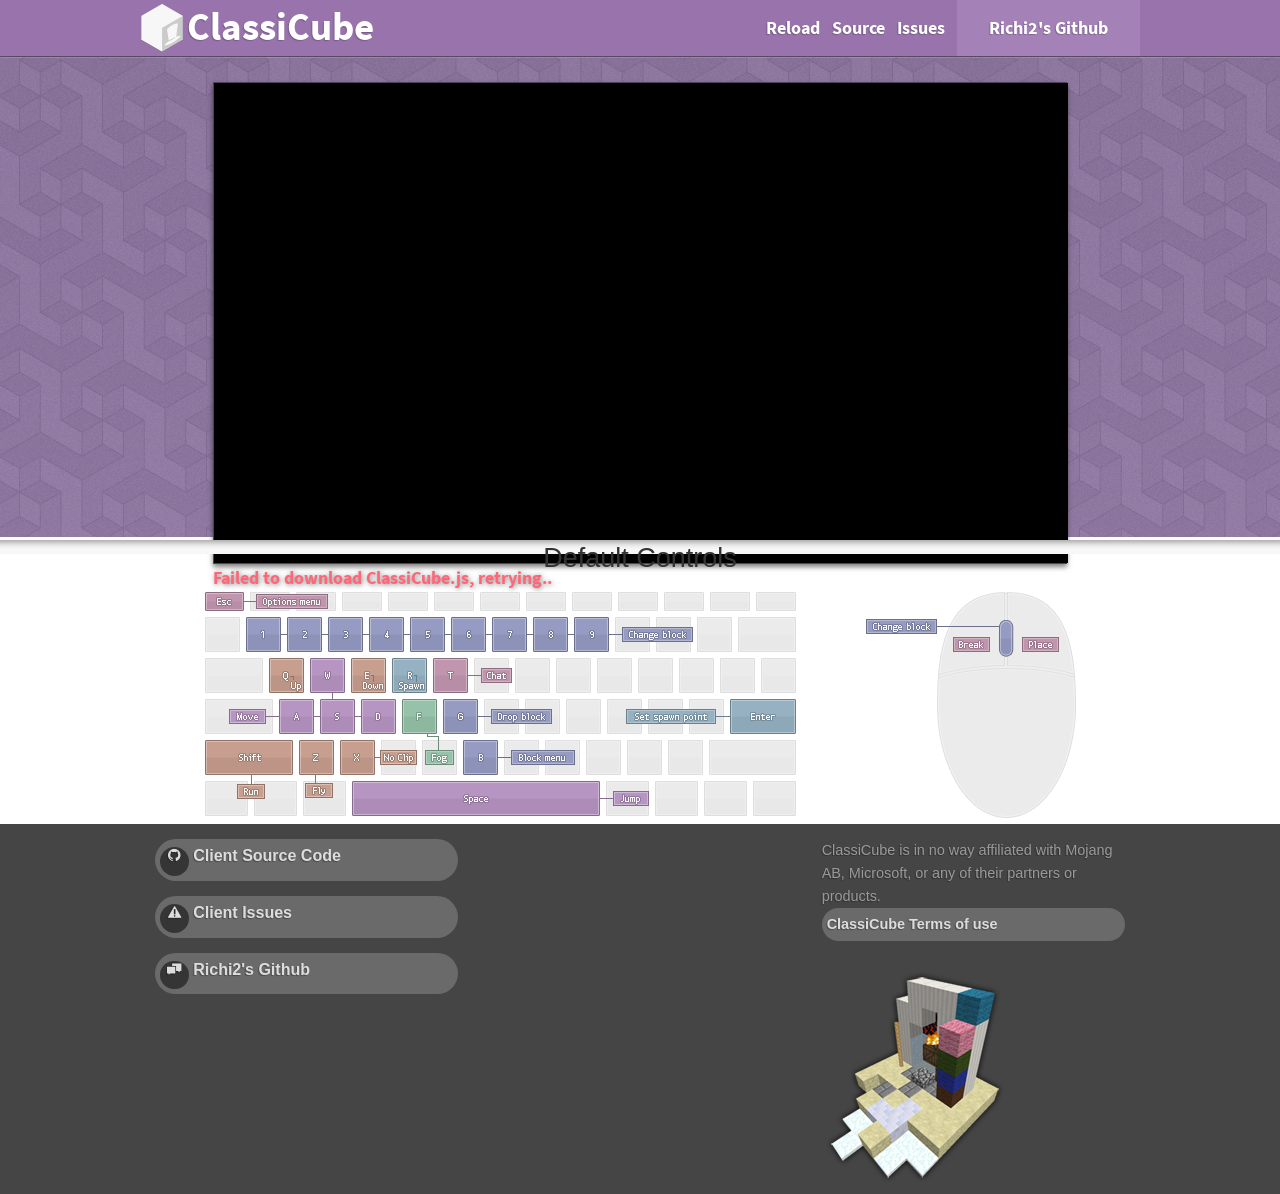
<file: index.html>
<html>
<head>
<meta charset="utf-8">
<title>ClassiCube (Loading...)</title>
<link type="image/x-icon" rel="shortcut icon" href="images/cc-logo.svg" />
<meta name="viewport" content="width=device-width">
<meta name="theme-color" content="#9873ac">
<link href="css/css.css" rel="stylesheet" type="text/css">
<link href="css/fi.css" rel="stylesheet" type="text/css">
<link href="css/style.css" rel="stylesheet" type="text/css">
</head>

<body>
<div id="header">
<div class="row">
<a href="https://www.classicube.net/"><h1 class="small-12 medium-1 columns">ClassiCube</h1></a>
<span id="mnav_cont" class="show-for-small-only">
<label for="navtoggle">
<div id="navtoggle_btn"><i class="fi-list"> </i></div>
</label>
<input type="checkbox" style="display:none;" id="navtoggle">
<div id="mnav">
<a href="index.html">Reload</a><a href="https://github.com/Richi2PL/Offline-Singleplayer-ClassiCube/">Source</a><a href="https://github.com/Richi2PL/Offline-Singleplayer-ClassiCube/issues/">Issues</a><a href="https://github.com/Richi2PL/" class="button">Richi2's Github</a>
</div>
</span>
<div id="nav" class="show-for-medium-up">
<a href="index.html">Reload</a><a href="https://github.com/Richi2PL/Offline-Singleplayer-ClassiCube/">Source</a><a href="https://github.com/Richi2PL/Offline-Singleplayer-ClassiCube/issues/">Issues</a><a href="https://github.com/Richi2PL/" class="button">Richi2's Github</a>
</div>
</div>
</div>
<div id="body">
<style>
#main {
	border-top: #594965 1px solid;
	background-color: #977dab;
	background-image: url(images/geometric.png),url(images/content_pgradient.png),url(images/content_pnoise.png);
	background-repeat: repeat, repeat-x, repeat;
	background-attachment: fixed,scroll,scroll;
}
.container {
	width: 1024px;
	margin: auto;	
}
#game {
	box-shadow: 0px 3px 5px rgba(0,0,0,.5);
	border: 1px #4F435A solid;
}
#content {
    padding: 0px 0;
    background: url(images/bc_gradient.png) repeat-x;
}

.emscripten { padding-right: 0; margin-left: auto; margin-right: auto; display: block; }
div.emscripten { text-align: center; }      
div.emscripten_border { border: 1px solid black; }
/* the canvas *must not* have any border or padding, or mouse coords will be wrong */
canvas.emscripten { border: 0px none; background-color: black; }
</style>
<div id="main">
<div class="container" style="width: 854px; height: 480px; padding: 25px 0;">

<div id="game">
<canvas class="emscripten" id="canvas" oncontextmenu="event.preventDefault()" tabindex="-1" width="854" height="480"></canvas>
</div>
<span id="logmsg" style="font-size:18px;font-family:'Source Sans Pro', sans-serif;color:#F67;text-shadow:1px 1px 5px rgba(0,0,0,.5);font-weight:bold;text-align:center;">Running...</span>
</div>
</div>
<script type="text/javascript" referrerpolicy="no-referrer-when-downgrade">
      function logText(text) { 
        console.log(text);
        var logElement = document.getElementById('logmsg');
        logElement.innerHTML = text;
      }

      // ensure game still runs even without IndexedDB
      var idb = window.indexedDB || window.mozIndexedDB || window.webkitIndexedDB || window.msIndexedDB;
      if (!idb) { alert('IndexedDB unsupported, therefore\nmaps and settings will not save');window.mozIndexedDB = {}; }

      // need to load IndexedDB before running the game
      function preloadIndexedDB() { _interop_LoadIndexedDB(); }
      
      function forceTouchLayout() {
        var elem;
        try {
          elem = document.getElementById('footer');
          elem.parentNode.removeChild(elem);
          elem = document.getElementById('content');
          elem.parentNode.removeChild(elem);
        } catch (err) { }
      }
      
      function getCssInt(styles, prop) { return parseInt(styles.getPropertyValue(prop), 10); }
      function calcViewportWidth(elem) {
        var parent = elem.parentNode;
        var styles = window.getComputedStyle(parent, null);
        return parent.offsetWidth - getCssInt(styles, 'padding-left') - getCssInt(styles, 'padding-right');
      }

      function resizeGameCanvas() {
        var cc_canv = document.getElementById('canvas');
        var dpi = window.devicePixelRatio;
        var aspect_ratio = 16/9;

        var viewport_w = calcViewportWidth(cc_canv);
        var viewport_h = viewport_w / aspect_ratio;

        var canv_w = Math.round(viewport_w);
        var canv_h = Math.round(viewport_h);

        if (canv_h % 2) { canv_h = canv_h - 1; }
        if (canv_w % 2) { canv_w = canv_w - 1; }


        cc_canv.width  = canv_w * dpi;
        cc_canv.height = canv_h * dpi;
      }
      
      function logFatal(event) {
        Module.setStatus('ClassiCube has crashed (' + event + ')\nPlease report this on the ClassiCube forums or to UnknownShadow200\n\nTo see more details, open Developer Tools and go to Console tab');
        Module.setStatus = function(text) {
          if (event) Module.printErr('[post-exception status] ' + event);
        };
      }
      
      var Module = {
        preRun: [ preloadIndexedDB, resizeGameCanvas ],
        postRun: [],
        arguments: ['OSC web page'],
        print: function(text) {
            if (arguments.length > 1) text = Array.prototype.slice.call(arguments).join(' ');
            console.log(text);
        },
        printErr: function(text) {
          if (arguments.length > 1) text = Array.prototype.slice.call(arguments).join(' ');
          console.error(text);
        },
        canvas: (function() {
          return document.getElementById('canvas');
        })(),
        setStatus: logText,
        totalDependencies: 0,
        monitorRunDependencies: function(left) {
          this.totalDependencies = Math.max(this.totalDependencies, left);
          Module.setStatus(left ? 'Preparing... (' + (this.totalDependencies-left) + '/' + this.totalDependencies + ')' : 'All downloads complete.');
        },
        onAbort: function(why) { logFatal('abort: ' + why); }
      };

      Module.setStatus('Downloading...');
      window.onerror = function(event) { logFatal(event); };

      function onDownloadFailed(src) {
        // retry without CORS
        logText('Failed to download ClassiCube.js, retrying..');
        var root = src.parentNode;
        root.removeChild(src);

        var elem = document.createElement('script');
        elem.setAttribute('async', '');
        elem.setAttribute('src', 'https://cdn.classicube.net/client/latest/ClassiCube.js?v=20');
        root.appendChild(elem);
    }
    </script>
<script async="" crossorigin="" type="text/javascript" src="https://cdn.classicube.net/client/latest/ClassiCube.js?v=20" onerror="onDownloadFailed(this)" referrerpolicy="no-referrer-when-downgrade"></script>
<div id="content">
<div class="container" style="text-align:center;">
<h3>Default Controls</h3>
<img src="images/controls.png" style="margin:auto;">
</div>
</div>
</div>
<div id="footer" class="row">
<div class="small-6 medium-4 columns flinks">
<a href="https://github.com/Richi2PL/Offline-Singleplayer-ClassiCube"><i class="fi-social-github"></i> Client Source Code</a>
<a href="https://github.com/Richi2PL/Offline-Singleplayer-ClassiCube/issues" class="h-alert"><i class="fi-alert"></i> Client Issues</a>
<a href="https://github.com/Richi2PL/" class="h-discord"><i class="fi-comments"></i> Richi2's Github</a>
</div>
<div class="small-12 medium-4 columns">
<p id="copyright">ClassiCube is in no way affiliated with Mojang AB, Microsoft, or any of their partners or products. <a href="https://www.classicube.net/terms/"> ClassiCube Terms of use</a></p>
<img src="images/newblocks.png" style="margin:auto;">
</div>
</div>
</body></html>
</file>
<file: css/css.css>
@font-face {
  font-family: 'Source Sans Pro';
  font-style: normal;
  font-weight: 300;
  src: local('Source Sans Pro Light'), local('SourceSansPro-Light'), url(fonts/1.ttf) format('truetype');
}
@font-face {
  font-family: 'Source Sans Pro';
  font-style: normal;
  font-weight: 400;
  src: local('Source Sans Pro Regular'), local('SourceSansPro-Regular'), url(fonts/2.ttf) format('truetype');
}
@font-face {
  font-family: 'Source Sans Pro';
  font-style: normal;
  font-weight: 600;
  src: local('Source Sans Pro SemiBold'), local('SourceSansPro-SemiBold'), url(fonts/3.ttf) format('truetype');
}
@font-face {
  font-family: 'Source Sans Pro';
  font-style: normal;
  font-weight: 700;
  src: local('Source Sans Pro Bold'), local('SourceSansPro-Bold'), url(fonts/4.ttf) format('truetype');
}
</file>
<file: css/fi.css>
@font-face{font-family:foundation-icons;src:url(foundation/foundation-icons.eot);src:url(foundation/foundation-icons.eot#iefix) format("embedded-opentype"),url(foundation/foundation-icons.woff) format("woff"),url(foundation/foundation-icons.ttf) format("truetype"),url(foundation/foundation-icons.svg) format("svg");font-weight:400;font-style:normal}.fi-address-book:before,.fi-alert:before,.fi-align-center:before,.fi-align-justify:before,.fi-align-left:before,.fi-align-right:before,.fi-anchor:before,.fi-annotate:before,.fi-archive:before,.fi-arrow-down:before,.fi-arrow-left:before,.fi-arrow-right:before,.fi-arrow-up:before,.fi-arrows-compress:before,.fi-arrows-expand:before,.fi-arrows-in:before,.fi-arrows-out:before,.fi-asl:before,.fi-asterisk:before,.fi-at-sign:before,.fi-background-color:before,.fi-battery-empty:before,.fi-battery-full:before,.fi-battery-half:before,.fi-bitcoin-circle:before,.fi-bitcoin:before,.fi-blind:before,.fi-bluetooth:before,.fi-bold:before,.fi-book-bookmark:before,.fi-book:before,.fi-bookmark:before,.fi-braille:before,.fi-burst-new:before,.fi-burst-sale:before,.fi-burst:before,.fi-calendar:before,.fi-camera:before,.fi-check:before,.fi-checkbox:before,.fi-clipboard-notes:before,.fi-clipboard-pencil:before,.fi-clipboard:before,.fi-clock:before,.fi-closed-caption:before,.fi-cloud:before,.fi-comment-minus:before,.fi-comment-quotes:before,.fi-comment-video:before,.fi-comment:before,.fi-comments:before,.fi-compass:before,.fi-contrast:before,.fi-credit-card:before,.fi-crop:before,.fi-crown:before,.fi-css3:before,.fi-database:before,.fi-die-five:before,.fi-die-four:before,.fi-die-one:before,.fi-die-six:before,.fi-die-three:before,.fi-die-two:before,.fi-dislike:before,.fi-dollar-bill:before,.fi-dollar:before,.fi-download:before,.fi-eject:before,.fi-elevator:before,.fi-euro:before,.fi-eye:before,.fi-fast-forward:before,.fi-female-symbol:before,.fi-female:before,.fi-filter:before,.fi-first-aid:before,.fi-flag:before,.fi-folder-add:before,.fi-folder-lock:before,.fi-folder:before,.fi-foot:before,.fi-foundation:before,.fi-graph-bar:before,.fi-graph-horizontal:before,.fi-graph-pie:before,.fi-graph-trend:before,.fi-guide-dog:before,.fi-hearing-aid:before,.fi-heart:before,.fi-home:before,.fi-html5:before,.fi-indent-less:before,.fi-indent-more:before,.fi-info:before,.fi-italic:before,.fi-key:before,.fi-laptop:before,.fi-layout:before,.fi-lightbulb:before,.fi-like:before,.fi-link:before,.fi-list-bullet:before,.fi-list-number:before,.fi-list-thumbnails:before,.fi-list:before,.fi-lock:before,.fi-loop:before,.fi-magnifying-glass:before,.fi-mail:before,.fi-male-female:before,.fi-male-symbol:before,.fi-male:before,.fi-map:before,.fi-marker:before,.fi-megaphone:before,.fi-microphone:before,.fi-minus-circle:before,.fi-minus:before,.fi-mobile-signal:before,.fi-mobile:before,.fi-monitor:before,.fi-mountains:before,.fi-music:before,.fi-next:before,.fi-no-dogs:before,.fi-no-smoking:before,.fi-page-add:before,.fi-page-copy:before,.fi-page-csv:before,.fi-page-delete:before,.fi-page-doc:before,.fi-page-edit:before,.fi-page-export-csv:before,.fi-page-export-doc:before,.fi-page-export-pdf:before,.fi-page-export:before,.fi-page-filled:before,.fi-page-multiple:before,.fi-page-pdf:before,.fi-page-remove:before,.fi-page-search:before,.fi-page:before,.fi-paint-bucket:before,.fi-paperclip:before,.fi-pause:before,.fi-paw:before,.fi-paypal:before,.fi-pencil:before,.fi-photo:before,.fi-play-circle:before,.fi-play-video:before,.fi-play:before,.fi-plus:before,.fi-pound:before,.fi-power:before,.fi-previous:before,.fi-price-tag:before,.fi-pricetag-multiple:before,.fi-print:before,.fi-prohibited:before,.fi-projection-screen:before,.fi-puzzle:before,.fi-quote:before,.fi-record:before,.fi-refresh:before,.fi-results-demographics:before,.fi-results:before,.fi-rewind-ten:before,.fi-rewind:before,.fi-rss:before,.fi-safety-cone:before,.fi-save:before,.fi-share:before,.fi-sheriff-badge:before,.fi-shield:before,.fi-shopping-bag:before,.fi-shopping-cart:before,.fi-shuffle:before,.fi-skull:before,.fi-social-500px:before,.fi-social-adobe:before,.fi-social-amazon:before,.fi-social-android:before,.fi-social-apple:before,.fi-social-behance:before,.fi-social-bing:before,.fi-social-blogger:before,.fi-social-delicious:before,.fi-social-designer-news:before,.fi-social-deviant-art:before,.fi-social-digg:before,.fi-social-dribbble:before,.fi-social-drive:before,.fi-social-dropbox:before,.fi-social-evernote:before,.fi-social-facebook:before,.fi-social-flickr:before,.fi-social-forrst:before,.fi-social-foursquare:before,.fi-social-game-center:before,.fi-social-github:before,.fi-social-google-plus:before,.fi-social-hacker-news:before,.fi-social-hi5:before,.fi-social-instagram:before,.fi-social-joomla:before,.fi-social-lastfm:before,.fi-social-linkedin:before,.fi-social-medium:before,.fi-social-myspace:before,.fi-social-orkut:before,.fi-social-path:before,.fi-social-picasa:before,.fi-social-pinterest:before,.fi-social-rdio:before,.fi-social-reddit:before,.fi-social-skillshare:before,.fi-social-skype:before,.fi-social-smashing-mag:before,.fi-social-snapchat:before,.fi-social-spotify:before,.fi-social-squidoo:before,.fi-social-stack-overflow:before,.fi-social-steam:before,.fi-social-stumbleupon:before,.fi-social-treehouse:before,.fi-social-tumblr:before,.fi-social-twitter:before,.fi-social-vimeo:before,.fi-social-windows:before,.fi-social-xbox:before,.fi-social-yahoo:before,.fi-social-yelp:before,.fi-social-youtube:before,.fi-social-zerply:before,.fi-social-zurb:before,.fi-sound:before,.fi-star:before,.fi-stop:before,.fi-strikethrough:before,.fi-subscript:before,.fi-superscript:before,.fi-tablet-landscape:before,.fi-tablet-portrait:before,.fi-target-two:before,.fi-target:before,.fi-telephone-accessible:before,.fi-telephone:before,.fi-text-color:before,.fi-thumbnails:before,.fi-ticket:before,.fi-torso-business:before,.fi-torso-female:before,.fi-torso:before,.fi-torsos-all-female:before,.fi-torsos-all:before,.fi-torsos-female-male:before,.fi-torsos-male-female:before,.fi-torsos:before,.fi-trash:before,.fi-trees:before,.fi-trophy:before,.fi-underline:before,.fi-universal-access:before,.fi-unlink:before,.fi-unlock:before,.fi-upload-cloud:before,.fi-upload:before,.fi-usb:before,.fi-video:before,.fi-volume-none:before,.fi-volume-strike:before,.fi-volume:before,.fi-web:before,.fi-wheelchair:before,.fi-widget:before,.fi-wrench:before,.fi-x-circle:before,.fi-x:before,.fi-yen:before,.fi-zoom-in:before,.fi-zoom-out:before{font-family:foundation-icons;font-style:normal;font-weight:400;font-variant:normal;text-transform:none;line-height:1;-webkit-font-smoothing:antialiased;display:inline-block;text-decoration:inherit}.fi-address-book:before{content:"\f100"}.fi-alert:before{content:"\f101"}.fi-align-center:before{content:"\f102"}.fi-align-justify:before{content:"\f103"}.fi-align-left:before{content:"\f104"}.fi-align-right:before{content:"\f105"}.fi-anchor:before{content:"\f106"}.fi-annotate:before{content:"\f107"}.fi-archive:before{content:"\f108"}.fi-arrow-down:before{content:"\f109"}.fi-arrow-left:before{content:"\f10a"}.fi-arrow-right:before{content:"\f10b"}.fi-arrow-up:before{content:"\f10c"}.fi-arrows-compress:before{content:"\f10d"}.fi-arrows-expand:before{content:"\f10e"}.fi-arrows-in:before{content:"\f10f"}.fi-arrows-out:before{content:"\f110"}.fi-asl:before{content:"\f111"}.fi-asterisk:before{content:"\f112"}.fi-at-sign:before{content:"\f113"}.fi-background-color:before{content:"\f114"}.fi-battery-empty:before{content:"\f115"}.fi-battery-full:before{content:"\f116"}.fi-battery-half:before{content:"\f117"}.fi-bitcoin-circle:before{content:"\f118"}.fi-bitcoin:before{content:"\f119"}.fi-blind:before{content:"\f11a"}.fi-bluetooth:before{content:"\f11b"}.fi-bold:before{content:"\f11c"}.fi-book-bookmark:before{content:"\f11d"}.fi-book:before{content:"\f11e"}.fi-bookmark:before{content:"\f11f"}.fi-braille:before{content:"\f120"}.fi-burst-new:before{content:"\f121"}.fi-burst-sale:before{content:"\f122"}.fi-burst:before{content:"\f123"}.fi-calendar:before{content:"\f124"}.fi-camera:before{content:"\f125"}.fi-check:before{content:"\f126"}.fi-checkbox:before{content:"\f127"}.fi-clipboard-notes:before{content:"\f128"}.fi-clipboard-pencil:before{content:"\f129"}.fi-clipboard:before{content:"\f12a"}.fi-clock:before{content:"\f12b"}.fi-closed-caption:before{content:"\f12c"}.fi-cloud:before{content:"\f12d"}.fi-comment-minus:before{content:"\f12e"}.fi-comment-quotes:before{content:"\f12f"}.fi-comment-video:before{content:"\f130"}.fi-comment:before{content:"\f131"}.fi-comments:before{content:"\f132"}.fi-compass:before{content:"\f133"}.fi-contrast:before{content:"\f134"}.fi-credit-card:before{content:"\f135"}.fi-crop:before{content:"\f136"}.fi-crown:before{content:"\f137"}.fi-css3:before{content:"\f138"}.fi-database:before{content:"\f139"}.fi-die-five:before{content:"\f13a"}.fi-die-four:before{content:"\f13b"}.fi-die-one:before{content:"\f13c"}.fi-die-six:before{content:"\f13d"}.fi-die-three:before{content:"\f13e"}.fi-die-two:before{content:"\f13f"}.fi-dislike:before{content:"\f140"}.fi-dollar-bill:before{content:"\f141"}.fi-dollar:before{content:"\f142"}.fi-download:before{content:"\f143"}.fi-eject:before{content:"\f144"}.fi-elevator:before{content:"\f145"}.fi-euro:before{content:"\f146"}.fi-eye:before{content:"\f147"}.fi-fast-forward:before{content:"\f148"}.fi-female-symbol:before{content:"\f149"}.fi-female:before{content:"\f14a"}.fi-filter:before{content:"\f14b"}.fi-first-aid:before{content:"\f14c"}.fi-flag:before{content:"\f14d"}.fi-folder-add:before{content:"\f14e"}.fi-folder-lock:before{content:"\f14f"}.fi-folder:before{content:"\f150"}.fi-foot:before{content:"\f151"}.fi-foundation:before{content:"\f152"}.fi-graph-bar:before{content:"\f153"}.fi-graph-horizontal:before{content:"\f154"}.fi-graph-pie:before{content:"\f155"}.fi-graph-trend:before{content:"\f156"}.fi-guide-dog:before{content:"\f157"}.fi-hearing-aid:before{content:"\f158"}.fi-heart:before{content:"\f159"}.fi-home:before{content:"\f15a"}.fi-html5:before{content:"\f15b"}.fi-indent-less:before{content:"\f15c"}.fi-indent-more:before{content:"\f15d"}.fi-info:before{content:"\f15e"}.fi-italic:before{content:"\f15f"}.fi-key:before{content:"\f160"}.fi-laptop:before{content:"\f161"}.fi-layout:before{content:"\f162"}.fi-lightbulb:before{content:"\f163"}.fi-like:before{content:"\f164"}.fi-link:before{content:"\f165"}.fi-list-bullet:before{content:"\f166"}.fi-list-number:before{content:"\f167"}.fi-list-thumbnails:before{content:"\f168"}.fi-list:before{content:"\f169"}.fi-lock:before{content:"\f16a"}.fi-loop:before{content:"\f16b"}.fi-magnifying-glass:before{content:"\f16c"}.fi-mail:before{content:"\f16d"}.fi-male-female:before{content:"\f16e"}.fi-male-symbol:before{content:"\f16f"}.fi-male:before{content:"\f170"}.fi-map:before{content:"\f171"}.fi-marker:before{content:"\f172"}.fi-megaphone:before{content:"\f173"}.fi-microphone:before{content:"\f174"}.fi-minus-circle:before{content:"\f175"}.fi-minus:before{content:"\f176"}.fi-mobile-signal:before{content:"\f177"}.fi-mobile:before{content:"\f178"}.fi-monitor:before{content:"\f179"}.fi-mountains:before{content:"\f17a"}.fi-music:before{content:"\f17b"}.fi-next:before{content:"\f17c"}.fi-no-dogs:before{content:"\f17d"}.fi-no-smoking:before{content:"\f17e"}.fi-page-add:before{content:"\f17f"}.fi-page-copy:before{content:"\f180"}.fi-page-csv:before{content:"\f181"}.fi-page-delete:before{content:"\f182"}.fi-page-doc:before{content:"\f183"}.fi-page-edit:before{content:"\f184"}.fi-page-export-csv:before{content:"\f185"}.fi-page-export-doc:before{content:"\f186"}.fi-page-export-pdf:before{content:"\f187"}.fi-page-export:before{content:"\f188"}.fi-page-filled:before{content:"\f189"}.fi-page-multiple:before{content:"\f18a"}.fi-page-pdf:before{content:"\f18b"}.fi-page-remove:before{content:"\f18c"}.fi-page-search:before{content:"\f18d"}.fi-page:before{content:"\f18e"}.fi-paint-bucket:before{content:"\f18f"}.fi-paperclip:before{content:"\f190"}.fi-pause:before{content:"\f191"}.fi-paw:before{content:"\f192"}.fi-paypal:before{content:"\f193"}.fi-pencil:before{content:"\f194"}.fi-photo:before{content:"\f195"}.fi-play-circle:before{content:"\f196"}.fi-play-video:before{content:"\f197"}.fi-play:before{content:"\f198"}.fi-plus:before{content:"\f199"}.fi-pound:before{content:"\f19a"}.fi-power:before{content:"\f19b"}.fi-previous:before{content:"\f19c"}.fi-price-tag:before{content:"\f19d"}.fi-pricetag-multiple:before{content:"\f19e"}.fi-print:before{content:"\f19f"}.fi-prohibited:before{content:"\f1a0"}.fi-projection-screen:before{content:"\f1a1"}.fi-puzzle:before{content:"\f1a2"}.fi-quote:before{content:"\f1a3"}.fi-record:before{content:"\f1a4"}.fi-refresh:before{content:"\f1a5"}.fi-results-demographics:before{content:"\f1a6"}.fi-results:before{content:"\f1a7"}.fi-rewind-ten:before{content:"\f1a8"}.fi-rewind:before{content:"\f1a9"}.fi-rss:before{content:"\f1aa"}.fi-safety-cone:before{content:"\f1ab"}.fi-save:before{content:"\f1ac"}.fi-share:before{content:"\f1ad"}.fi-sheriff-badge:before{content:"\f1ae"}.fi-shield:before{content:"\f1af"}.fi-shopping-bag:before{content:"\f1b0"}.fi-shopping-cart:before{content:"\f1b1"}.fi-shuffle:before{content:"\f1b2"}.fi-skull:before{content:"\f1b3"}.fi-social-500px:before{content:"\f1b4"}.fi-social-adobe:before{content:"\f1b5"}.fi-social-amazon:before{content:"\f1b6"}.fi-social-android:before{content:"\f1b7"}.fi-social-apple:before{content:"\f1b8"}.fi-social-behance:before{content:"\f1b9"}.fi-social-bing:before{content:"\f1ba"}.fi-social-blogger:before{content:"\f1bb"}.fi-social-delicious:before{content:"\f1bc"}.fi-social-designer-news:before{content:"\f1bd"}.fi-social-deviant-art:before{content:"\f1be"}.fi-social-digg:before{content:"\f1bf"}.fi-social-dribbble:before{content:"\f1c0"}.fi-social-drive:before{content:"\f1c1"}.fi-social-dropbox:before{content:"\f1c2"}.fi-social-evernote:before{content:"\f1c3"}.fi-social-facebook:before{content:"\f1c4"}.fi-social-flickr:before{content:"\f1c5"}.fi-social-forrst:before{content:"\f1c6"}.fi-social-foursquare:before{content:"\f1c7"}.fi-social-game-center:before{content:"\f1c8"}.fi-social-github:before{content:"\f1c9"}.fi-social-google-plus:before{content:"\f1ca"}.fi-social-hacker-news:before{content:"\f1cb"}.fi-social-hi5:before{content:"\f1cc"}.fi-social-instagram:before{content:"\f1cd"}.fi-social-joomla:before{content:"\f1ce"}.fi-social-lastfm:before{content:"\f1cf"}.fi-social-linkedin:before{content:"\f1d0"}.fi-social-medium:before{content:"\f1d1"}.fi-social-myspace:before{content:"\f1d2"}.fi-social-orkut:before{content:"\f1d3"}.fi-social-path:before{content:"\f1d4"}.fi-social-picasa:before{content:"\f1d5"}.fi-social-pinterest:before{content:"\f1d6"}.fi-social-rdio:before{content:"\f1d7"}.fi-social-reddit:before{content:"\f1d8"}.fi-social-skillshare:before{content:"\f1d9"}.fi-social-skype:before{content:"\f1da"}.fi-social-smashing-mag:before{content:"\f1db"}.fi-social-snapchat:before{content:"\f1dc"}.fi-social-spotify:before{content:"\f1dd"}.fi-social-squidoo:before{content:"\f1de"}.fi-social-stack-overflow:before{content:"\f1df"}.fi-social-steam:before{content:"\f1e0"}.fi-social-stumbleupon:before{content:"\f1e1"}.fi-social-treehouse:before{content:"\f1e2"}.fi-social-tumblr:before{content:"\f1e3"}.fi-social-twitter:before{content:"\f1e4"}.fi-social-vimeo:before{content:"\f1e5"}.fi-social-windows:before{content:"\f1e6"}.fi-social-xbox:before{content:"\f1e7"}.fi-social-yahoo:before{content:"\f1e8"}.fi-social-yelp:before{content:"\f1e9"}.fi-social-youtube:before{content:"\f1ea"}.fi-social-zerply:before{content:"\f1eb"}.fi-social-zurb:before{content:"\f1ec"}.fi-sound:before{content:"\f1ed"}.fi-star:before{content:"\f1ee"}.fi-stop:before{content:"\f1ef"}.fi-strikethrough:before{content:"\f1f0"}.fi-subscript:before{content:"\f1f1"}.fi-superscript:before{content:"\f1f2"}.fi-tablet-landscape:before{content:"\f1f3"}.fi-tablet-portrait:before{content:"\f1f4"}.fi-target-two:before{content:"\f1f5"}.fi-target:before{content:"\f1f6"}.fi-telephone-accessible:before{content:"\f1f7"}.fi-telephone:before{content:"\f1f8"}.fi-text-color:before{content:"\f1f9"}.fi-thumbnails:before{content:"\f1fa"}.fi-ticket:before{content:"\f1fb"}.fi-torso-business:before{content:"\f1fc"}.fi-torso-female:before{content:"\f1fd"}.fi-torso:before{content:"\f1fe"}.fi-torsos-all-female:before{content:"\f1ff"}.fi-torsos-all:before{content:"\f200"}.fi-torsos-female-male:before{content:"\f201"}.fi-torsos-male-female:before{content:"\f202"}.fi-torsos:before{content:"\f203"}.fi-trash:before{content:"\f204"}.fi-trees:before{content:"\f205"}.fi-trophy:before{content:"\f206"}.fi-underline:before{content:"\f207"}.fi-universal-access:before{content:"\f208"}.fi-unlink:before{content:"\f209"}.fi-unlock:before{content:"\f20a"}.fi-upload-cloud:before{content:"\f20b"}.fi-upload:before{content:"\f20c"}.fi-usb:before{content:"\f20d"}.fi-video:before{content:"\f20e"}.fi-volume-none:before{content:"\f20f"}.fi-volume-strike:before{content:"\f210"}.fi-volume:before{content:"\f211"}.fi-web:before{content:"\f212"}.fi-wheelchair:before{content:"\f213"}.fi-widget:before{content:"\f214"}.fi-wrench:before{content:"\f215"}.fi-x-circle:before{content:"\f216"}.fi-x:before{content:"\f217"}.fi-yen:before{content:"\f218"}.fi-zoom-in:before{content:"\f219"}.fi-zoom-out:before{content:"\f21a"}/*! normalize.css v3.0.1 | MIT License | git.io/normalize */html{font-family:sans-serif;-ms-text-size-adjust:100%;-webkit-text-size-adjust:100%}article,aside,details,figcaption,figure,footer,header,hgroup,main,nav,section,summary{display:block}audio,canvas,progress,video{display:inline-block;vertical-align:baseline}audio:not([controls]){display:none;height:0}[hidden],template{display:none}a{background:0 0}a:active,a:hover{outline:0}dfn{font-style:italic}mark{background:#ff0;color:#000}sub,sup{font-size:75%;line-height:0;position:relative;vertical-align:baseline}sup{top:-.5em}sub{bottom:-.25em}img{border:0}svg:not(:root){overflow:hidden}figure{margin:1em 40px}hr{-moz-box-sizing:content-box;box-sizing:content-box}pre{overflow:auto}code,kbd,pre,samp{font-family:monospace,monospace;font-size:1em}button,input,optgroup,select,textarea{color:inherit;font:inherit;margin:0}button{overflow:visible}button,select{text-transform:none}button,html input[type=button],input[type=reset],input[type=submit]{-webkit-appearance:button;cursor:pointer}button[disabled],html input[disabled]{cursor:default}button::-moz-focus-inner,input::-moz-focus-inner{border:0;padding:0}input{line-height:normal}input[type=checkbox],input[type=radio]{box-sizing:border-box;padding:0}input[type=number]::-webkit-inner-spin-button,input[type=number]::-webkit-outer-spin-button{height:auto}input[type=search]::-webkit-search-cancel-button,input[type=search]::-webkit-search-decoration{-webkit-appearance:none}legend{border:0;padding:0}textarea{overflow:auto}optgroup{font-weight:700}table{border-collapse:collapse;border-spacing:0}meta.foundation-version{font-family:"/5.4.6/"}meta.foundation-mq-small{font-family:"/only screen/";width:0}meta.foundation-mq-medium{font-family:"/only screen and (min-width:40.063em)/";width:40.063em}meta.foundation-mq-large{font-family:"/only screen and (min-width:64.063em)/";width:64.063em}meta.foundation-mq-xlarge{font-family:"/only screen and (min-width:90.063em)/";width:90.063em}meta.foundation-mq-xxlarge{font-family:"/only screen and (min-width:120.063em)/";width:120.063em}meta.foundation-data-attribute-namespace{font-family:false}body,html{height:100%}*,:after,:before{-webkit-box-sizing:border-box;-moz-box-sizing:border-box;box-sizing:border-box}body,html{font-size:100%}body{background:#fff;color:#111;padding:0;margin:0;font-family:"Helvetica Neue",Helvetica,Roboto,Arial,sans-serif;font-weight:400;font-style:normal;line-height:1.5;position:relative;cursor:auto}a:hover{cursor:pointer}img{max-width:100%;height:auto;-ms-interpolation-mode:bicubic}#map_canvas embed,#map_canvas img,#map_canvas object,.map_canvas embed,.map_canvas img,.map_canvas object{max-width:none!important}.left{float:left!important}.right{float:right!important}.clearfix:after,.clearfix:before{content:" ";display:table}.clearfix:after{clear:both}.hide{display:none}.antialiased{-webkit-font-smoothing:antialiased;-moz-osx-font-smoothing:grayscale}img{display:inline-block;vertical-align:middle}textarea{min-height:50px}select{width:100%}.row{width:100%;margin:0 auto;max-width:62.5em}.row:after,.row:before{content:" ";display:table}.row:after{clear:both}.row.collapse>.column,.row.collapse>.columns{padding-left:0;padding-right:0}.row.collapse .row{margin-left:0;margin-right:0}.row .row{width:auto;margin:0 -.9375em;max-width:none}.row .row:after,.row .row:before{content:" ";display:table}.row .row:after{clear:both}.row .row.collapse{width:auto;margin:0;max-width:none}.row .row.collapse:after,.row .row.collapse:before{content:" ";display:table}.row .row.collapse:after{clear:both}.column,.columns{padding-left:.9375em;padding-right:.9375em;width:100%;float:left}[class*=column]+[class*=column]:last-child{float:right}[class*=column]+[class*=column].end{float:left}@media only screen{.small-push-0{position:relative;left:0;right:auto}.small-pull-0{position:relative;right:0;left:auto}.small-push-1{position:relative;left:8.33333%;right:auto}.small-pull-1{position:relative;right:8.33333%;left:auto}.small-push-2{position:relative;left:16.66667%;right:auto}.small-pull-2{position:relative;right:16.66667%;left:auto}.small-push-3{position:relative;left:25%;right:auto}.small-pull-3{position:relative;right:25%;left:auto}.small-push-4{position:relative;left:33.33333%;right:auto}.small-pull-4{position:relative;right:33.33333%;left:auto}.small-push-5{position:relative;left:41.66667%;right:auto}.small-pull-5{position:relative;right:41.66667%;left:auto}.small-push-6{position:relative;left:50%;right:auto}.small-pull-6{position:relative;right:50%;left:auto}.small-push-7{position:relative;left:58.33333%;right:auto}.small-pull-7{position:relative;right:58.33333%;left:auto}.small-push-8{position:relative;left:66.66667%;right:auto}.small-pull-8{position:relative;right:66.66667%;left:auto}.small-push-9{position:relative;left:75%;right:auto}.small-pull-9{position:relative;right:75%;left:auto}.small-push-10{position:relative;left:83.33333%;right:auto}.small-pull-10{position:relative;right:83.33333%;left:auto}.small-push-11{position:relative;left:91.66667%;right:auto}.small-pull-11{position:relative;right:91.66667%;left:auto}.column,.columns{position:relative;padding-left:.9375em;padding-right:.9375em;float:left}.small-1{width:8.33333%}.small-2{width:16.66667%}.small-3{width:25%}.small-4{width:33.33333%}.small-5{width:41.66667%}.small-6{width:50%}.small-7{width:58.33333%}.small-8{width:66.66667%}.small-9{width:75%}.small-10{width:83.33333%}.small-11{width:91.66667%}.small-12{width:100%}.small-offset-0{margin-left:0!important}.small-offset-1{margin-left:8.33333%!important}.small-offset-2{margin-left:16.66667%!important}.small-offset-3{margin-left:25%!important}.small-offset-4{margin-left:33.33333%!important}.small-offset-5{margin-left:41.66667%!important}.small-offset-6{margin-left:50%!important}.small-offset-7{margin-left:58.33333%!important}.small-offset-8{margin-left:66.66667%!important}.small-offset-9{margin-left:75%!important}.small-offset-10{margin-left:83.33333%!important}.small-offset-11{margin-left:91.66667%!important}.small-reset-order{margin-left:0;margin-right:0;left:auto;right:auto;float:left}.column.small-centered,.columns.small-centered{margin-left:auto;margin-right:auto;float:none}.column.small-uncentered,.columns.small-uncentered{margin-left:0;margin-right:0;float:left}.column.small-centered:last-child,.columns.small-centered:last-child{float:none}.column.small-uncentered:last-child,.columns.small-uncentered:last-child{float:left}.column.small-uncentered.opposite,.columns.small-uncentered.opposite{float:right}}@media only screen and (min-width:40.063em){.medium-push-0{position:relative;left:0;right:auto}.medium-pull-0{position:relative;right:0;left:auto}.medium-push-1{position:relative;left:8.33333%;right:auto}.medium-pull-1{position:relative;right:8.33333%;left:auto}.medium-push-2{position:relative;left:16.66667%;right:auto}.medium-pull-2{position:relative;right:16.66667%;left:auto}.medium-push-3{position:relative;left:25%;right:auto}.medium-pull-3{position:relative;right:25%;left:auto}.medium-push-4{position:relative;left:33.33333%;right:auto}.medium-pull-4{position:relative;right:33.33333%;left:auto}.medium-push-5{position:relative;left:41.66667%;right:auto}.medium-pull-5{position:relative;right:41.66667%;left:auto}.medium-push-6{position:relative;left:50%;right:auto}.medium-pull-6{position:relative;right:50%;left:auto}.medium-push-7{position:relative;left:58.33333%;right:auto}.medium-pull-7{position:relative;right:58.33333%;left:auto}.medium-push-8{position:relative;left:66.66667%;right:auto}.medium-pull-8{position:relative;right:66.66667%;left:auto}.medium-push-9{position:relative;left:75%;right:auto}.medium-pull-9{position:relative;right:75%;left:auto}.medium-push-10{position:relative;left:83.33333%;right:auto}.medium-pull-10{position:relative;right:83.33333%;left:auto}.medium-push-11{position:relative;left:91.66667%;right:auto}.medium-pull-11{position:relative;right:91.66667%;left:auto}.column,.columns{position:relative;padding-left:.9375em;padding-right:.9375em;float:left}.medium-1{width:8.33333%}.medium-2{width:16.66667%}.medium-3{width:25%}.medium-4{width:33.33333%}.medium-5{width:41.66667%}.medium-6{width:50%}.medium-7{width:58.33333%}.medium-8{width:66.66667%}.medium-9{width:75%}.medium-10{width:83.33333%}.medium-11{width:91.66667%}.medium-12{width:100%}.medium-offset-0{margin-left:0!important}.medium-offset-1{margin-left:8.33333%!important}.medium-offset-2{margin-left:16.66667%!important}.medium-offset-3{margin-left:25%!important}.medium-offset-4{margin-left:33.33333%!important}.medium-offset-5{margin-left:41.66667%!important}.medium-offset-6{margin-left:50%!important}.medium-offset-7{margin-left:58.33333%!important}.medium-offset-8{margin-left:66.66667%!important}.medium-offset-9{margin-left:75%!important}.medium-offset-10{margin-left:83.33333%!important}.medium-offset-11{margin-left:91.66667%!important}.medium-reset-order{margin-left:0;margin-right:0;left:auto;right:auto;float:left}.column.medium-centered,.columns.medium-centered{margin-left:auto;margin-right:auto;float:none}.column.medium-uncentered,.columns.medium-uncentered{margin-left:0;margin-right:0;float:left}.column.medium-centered:last-child,.columns.medium-centered:last-child{float:none}.column.medium-uncentered:last-child,.columns.medium-uncentered:last-child{float:left}.column.medium-uncentered.opposite,.columns.medium-uncentered.opposite{float:right}.push-0{position:relative;left:0;right:auto}.pull-0{position:relative;right:0;left:auto}.push-1{position:relative;left:8.33333%;right:auto}.pull-1{position:relative;right:8.33333%;left:auto}.push-2{position:relative;left:16.66667%;right:auto}.pull-2{position:relative;right:16.66667%;left:auto}.push-3{position:relative;left:25%;right:auto}.pull-3{position:relative;right:25%;left:auto}.push-4{position:relative;left:33.33333%;right:auto}.pull-4{position:relative;right:33.33333%;left:auto}.push-5{position:relative;left:41.66667%;right:auto}.pull-5{position:relative;right:41.66667%;left:auto}.push-6{position:relative;left:50%;right:auto}.pull-6{position:relative;right:50%;left:auto}.push-7{position:relative;left:58.33333%;right:auto}.pull-7{position:relative;right:58.33333%;left:auto}.push-8{position:relative;left:66.66667%;right:auto}.pull-8{position:relative;right:66.66667%;left:auto}.push-9{position:relative;left:75%;right:auto}.pull-9{position:relative;right:75%;left:auto}.push-10{position:relative;left:83.33333%;right:auto}.pull-10{position:relative;right:83.33333%;left:auto}.push-11{position:relative;left:91.66667%;right:auto}.pull-11{position:relative;right:91.66667%;left:auto}}@media only screen and (min-width:64.063em){.large-push-0{position:relative;left:0;right:auto}.large-pull-0{position:relative;right:0;left:auto}.large-push-1{position:relative;left:8.33333%;right:auto}.large-pull-1{position:relative;right:8.33333%;left:auto}.large-push-2{position:relative;left:16.66667%;right:auto}.large-pull-2{position:relative;right:16.66667%;left:auto}.large-push-3{position:relative;left:25%;right:auto}.large-pull-3{position:relative;right:25%;left:auto}.large-push-4{position:relative;left:33.33333%;right:auto}.large-pull-4{position:relative;right:33.33333%;left:auto}.large-push-5{position:relative;left:41.66667%;right:auto}.large-pull-5{position:relative;right:41.66667%;left:auto}.large-push-6{position:relative;left:50%;right:auto}.large-pull-6{position:relative;right:50%;left:auto}.large-push-7{position:relative;left:58.33333%;right:auto}.large-pull-7{position:relative;right:58.33333%;left:auto}.large-push-8{position:relative;left:66.66667%;right:auto}.large-pull-8{position:relative;right:66.66667%;left:auto}.large-push-9{position:relative;left:75%;right:auto}.large-pull-9{position:relative;right:75%;left:auto}.large-push-10{position:relative;left:83.33333%;right:auto}.large-pull-10{position:relative;right:83.33333%;left:auto}.large-push-11{position:relative;left:91.66667%;right:auto}.large-pull-11{position:relative;right:91.66667%;left:auto}.column,.columns{position:relative;padding-left:.9375em;padding-right:.9375em;float:left}.large-1{width:8.33333%}.large-2{width:16.66667%}.large-3{width:25%}.large-4{width:33.33333%}.large-5{width:41.66667%}.large-6{width:50%}.large-7{width:58.33333%}.large-8{width:66.66667%}.large-9{width:75%}.large-10{width:83.33333%}.large-11{width:91.66667%}.large-12{width:100%}.large-offset-0{margin-left:0!important}.large-offset-1{margin-left:8.33333%!important}.large-offset-2{margin-left:16.66667%!important}.large-offset-3{margin-left:25%!important}.large-offset-4{margin-left:33.33333%!important}.large-offset-5{margin-left:41.66667%!important}.large-offset-6{margin-left:50%!important}.large-offset-7{margin-left:58.33333%!important}.large-offset-8{margin-left:66.66667%!important}.large-offset-9{margin-left:75%!important}.large-offset-10{margin-left:83.33333%!important}.large-offset-11{margin-left:91.66667%!important}.large-reset-order{margin-left:0;margin-right:0;left:auto;right:auto;float:left}.column.large-centered,.columns.large-centered{margin-left:auto;margin-right:auto;float:none}.column.large-uncentered,.columns.large-uncentered{margin-left:0;margin-right:0;float:left}.column.large-centered:last-child,.columns.large-centered:last-child{float:none}.column.large-uncentered:last-child,.columns.large-uncentered:last-child{float:left}.column.large-uncentered.opposite,.columns.large-uncentered.opposite{float:right}.push-0{position:relative;left:0;right:auto}.pull-0{position:relative;right:0;left:auto}.push-1{position:relative;left:8.33333%;right:auto}.pull-1{position:relative;right:8.33333%;left:auto}.push-2{position:relative;left:16.66667%;right:auto}.pull-2{position:relative;right:16.66667%;left:auto}.push-3{position:relative;left:25%;right:auto}.pull-3{position:relative;right:25%;left:auto}.push-4{position:relative;left:33.33333%;right:auto}.pull-4{position:relative;right:33.33333%;left:auto}.push-5{position:relative;left:41.66667%;right:auto}.pull-5{position:relative;right:41.66667%;left:auto}.push-6{position:relative;left:50%;right:auto}.pull-6{position:relative;right:50%;left:auto}.push-7{position:relative;left:58.33333%;right:auto}.pull-7{position:relative;right:58.33333%;left:auto}.push-8{position:relative;left:66.66667%;right:auto}.pull-8{position:relative;right:66.66667%;left:auto}.push-9{position:relative;left:75%;right:auto}.pull-9{position:relative;right:75%;left:auto}.push-10{position:relative;left:83.33333%;right:auto}.pull-10{position:relative;right:83.33333%;left:auto}.push-11{position:relative;left:91.66667%;right:auto}.pull-11{position:relative;right:91.66667%;left:auto}}.breadcrumbs{display:block;padding:.5625rem .875rem;overflow:hidden;margin-left:0;list-style:none;border-style:solid;border-width:1px;background-color:#f5f5f5;border-color:#ddd;border-radius:0}.breadcrumbs>*{margin:0;float:left;font-size:.6875rem;line-height:.6875rem;text-transform:uppercase;color:#a482b7}.breadcrumbs>:focus a,.breadcrumbs>:hover a{text-decoration:underline}.breadcrumbs>* a{color:#a482b7}.breadcrumbs>.current,.breadcrumbs>.current a{cursor:default;color:#333}.breadcrumbs>.current:focus,.breadcrumbs>.current:focus a,.breadcrumbs>.current:hover,.breadcrumbs>.current:hover a{text-decoration:none}.breadcrumbs>.unavailable,.breadcrumbs>.unavailable a{color:#999}.breadcrumbs>.unavailable a:focus,.breadcrumbs>.unavailable:focus,.breadcrumbs>.unavailable:hover,.breadcrumbs>.unavailable:hover a{text-decoration:none;color:#999;cursor:default}.breadcrumbs>:before{content:"/";color:#aaa;margin:0 .75rem;position:relative;top:1px}.breadcrumbs>:first-child:before{content:" ";margin:0}[aria-label=breadcrumbs] [aria-hidden=true]:after{content:"/"}.inline-list{margin:0 0 1.0625rem -1.375rem;padding:0;list-style:none;overflow:hidden}.inline-list>li{list-style:none;float:left;margin-left:1.375rem;display:block}.inline-list>li>*{display:block}.button,button{border-style:solid;border-width:0;cursor:pointer;font-family:"Helvetica Neue",Helvetica,Roboto,Arial,sans-serif;font-weight:400;line-height:normal;margin:0 0 1.25rem;position:relative;text-decoration:none;text-align:center;-webkit-appearance:none;-webkit-border-radius:0;display:inline-block;padding:1rem 2rem 1.0625rem;font-size:1rem;background-color:#a482b7;border-color:#875c9f;color:#fff;transition:background-color 300ms ease-out}.button:focus,.button:hover,button:focus,button:hover{background-color:#875c9f;color:#fff}.button.secondary,button.secondary{background-color:#e9e9e9;border-color:#bababa;color:#333}.button.secondary:focus,.button.secondary:hover,button.secondary:focus,button.secondary:hover{background-color:#bababa;color:#333}.button.success,button.success{background-color:#78a257;border-color:#608246;color:#fff}.button.success:focus,.button.success:hover,button.success:focus,button.success:hover{background-color:#608246;color:#fff}.button.alert,button.alert{background-color:#c65457;border-color:#a9383b;color:#fff}.button.alert:focus,.button.alert:hover,button.alert:focus,button.alert:hover{background-color:#a9383b;color:#fff}.button.warning,button.warning{background-color:#f08a24;border-color:#cf6e0e;color:#fff}.button.warning:focus,.button.warning:hover,button.warning:focus,button.warning:hover{background-color:#cf6e0e;color:#fff}.button.info,button.info{background-color:#a0d3e8;border-color:#61b6d9;color:#333}.button.info:focus,.button.info:hover,button.info:focus,button.info:hover{background-color:#61b6d9;color:#fff}.button.large,button.large{padding:1.125rem 2.25rem 1.1875rem;font-size:1.25rem}.button.small,button.small{padding:.875rem 1.75rem .9375rem;font-size:.8125rem}.button.tiny,button.tiny{padding:.625rem 1.25rem .6875rem;font-size:.6875rem}.button.expand,button.expand{padding-right:0;padding-left:0;width:100%}.button.left-align,button.left-align{text-align:left;text-indent:.75rem}.button.right-align,button.right-align{text-align:right;padding-right:.75rem}.button.radius,button.radius{border-radius:0}.button.round,button.round{border-radius:1000px}.button.disabled,.button[disabled],button.disabled,button[disabled]{background-color:#a482b7;border-color:#875c9f;color:#fff;cursor:default;opacity:.7;box-shadow:none}.button.disabled:focus,.button.disabled:hover,.button[disabled]:focus,.button[disabled]:hover,button.disabled:focus,button.disabled:hover,button[disabled]:focus,button[disabled]:hover{color:#fff;background-color:#a482b7}.button.disabled.secondary,.button[disabled].secondary,button.disabled.secondary,button[disabled].secondary{background-color:#e9e9e9;border-color:#bababa;color:#333;cursor:default;opacity:.7;box-shadow:none}.button.disabled.secondary:focus,.button.disabled.secondary:hover,.button[disabled].secondary:focus,.button[disabled].secondary:hover,button.disabled.secondary:focus,button.disabled.secondary:hover,button[disabled].secondary:focus,button[disabled].secondary:hover{color:#333;background-color:#e9e9e9}.button.disabled.success,.button[disabled].success,button.disabled.success,button[disabled].success{background-color:#78a257;border-color:#608246;color:#fff;cursor:default;opacity:.7;box-shadow:none}.button.disabled.success:focus,.button.disabled.success:hover,.button[disabled].success:focus,.button[disabled].success:hover,button.disabled.success:focus,button.disabled.success:hover,button[disabled].success:focus,button[disabled].success:hover{color:#fff;background-color:#78a257}.button.disabled.alert,.button[disabled].alert,button.disabled.alert,button[disabled].alert{background-color:#c65457;border-color:#a9383b;color:#fff;cursor:default;opacity:.7;box-shadow:none}.button.disabled.alert:focus,.button.disabled.alert:hover,.button[disabled].alert:focus,.button[disabled].alert:hover,button.disabled.alert:focus,button.disabled.alert:hover,button[disabled].alert:focus,button[disabled].alert:hover{color:#fff;background-color:#c65457}.button.disabled.warning,.button[disabled].warning,button.disabled.warning,button[disabled].warning{background-color:#f08a24;border-color:#cf6e0e;color:#fff;cursor:default;opacity:.7;box-shadow:none}.button.disabled.warning:focus,.button.disabled.warning:hover,.button[disabled].warning:focus,.button[disabled].warning:hover,button.disabled.warning:focus,button.disabled.warning:hover,button[disabled].warning:focus,button[disabled].warning:hover{color:#fff;background-color:#f08a24}.button.disabled.info,.button[disabled].info,button.disabled.info,button[disabled].info{background-color:#a0d3e8;border-color:#61b6d9;color:#333;cursor:default;opacity:.7;box-shadow:none}.button.disabled.info:focus,.button.disabled.info:hover,.button[disabled].info:focus,.button[disabled].info:hover,button.disabled.info:focus,button.disabled.info:hover,button[disabled].info:focus,button[disabled].info:hover{color:#fff;background-color:#a0d3e8}button::-moz-focus-inner{border:0;padding:0}@media only screen and (min-width:40.063em){.button,button{display:inline-block}}.button-group{list-style:none;margin:0;left:0}.button-group:after,.button-group:before{content:" ";display:table}.button-group:after{clear:both}.button-group>li{margin:0 -2px;float:left;display:inline-block}.button-group>li .button,.button-group>li>button{border-left:1px solid;border-color:rgba(255,255,255,.5)}.button-group>li:first-child .button,.button-group>li:first-child button{border-left:0}.button-group.stack>li{display:inline-block;display:block;margin:0;float:none}.button-group.stack>li .button,.button-group.stack>li>button{border-left:1px solid}.button-group.stack>li:first-child .button,.button-group.stack>li:first-child button{border-left:0}.button-group.stack>li .button,.button-group.stack>li>button{border-top:1px solid;border-color:rgba(255,255,255,.5);border-left-width:0;margin:0;display:block}.button-group.stack>li:first-child .button,.button-group.stack>li:first-child button{border-top:0}.button-group.stack-for-small>li{margin:0 -2px;float:left;display:inline-block}.button-group.stack-for-small>li .button,.button-group.stack-for-small>li>button{border-left:1px solid;border-color:rgba(255,255,255,.5)}.button-group.stack-for-small>li:first-child .button,.button-group.stack-for-small>li:first-child button{border-left:0}@media only screen and (max-width:40em){.button-group.stack-for-small>li{float:left;display:inline-block;display:block;margin:0}.button-group.stack-for-small>li .button,.button-group.stack-for-small>li>button{border-left:1px solid}.button-group.stack-for-small>li:first-child .button,.button-group.stack-for-small>li:first-child button{border-left:0}.button-group.stack-for-small>li .button,.button-group.stack-for-small>li>button{border-top:1px solid;border-color:rgba(255,255,255,.5);border-left-width:0;margin:0;display:block}.button-group.stack-for-small>li:first-child .button,.button-group.stack-for-small>li:first-child button{border-top:0}}.button-group.radius>*{margin:0 -2px;float:left;display:inline-block}.button-group.radius>* .button,.button-group.radius>*>button{border-left:1px solid;border-color:rgba(255,255,255,.5)}.button-group.radius>:first-child .button,.button-group.radius>:first-child button{border-left:0}.button-group.radius>*,.button-group.radius>*>.button,.button-group.radius>*>a,.button-group.radius>*>button{border-radius:0}.button-group.radius>:first-child,.button-group.radius>:first-child>.button,.button-group.radius>:first-child>a,.button-group.radius>:first-child>button{-webkit-border-bottom-left-radius:0;-webkit-border-top-left-radius:0;border-bottom-left-radius:0;border-top-left-radius:0}.button-group.radius>:last-child,.button-group.radius>:last-child>.button,.button-group.radius>:last-child>a,.button-group.radius>:last-child>button{-webkit-border-bottom-right-radius:0;-webkit-border-top-right-radius:0;border-bottom-right-radius:0;border-top-right-radius:0}.button-group.radius.stack>*{float:left;display:inline-block;display:block;margin:0}.button-group.radius.stack>* .button,.button-group.radius.stack>*>button{border-left:1px solid}.button-group.radius.stack>:first-child .button,.button-group.radius.stack>:first-child button{border-left:0}.button-group.radius.stack>* .button,.button-group.radius.stack>*>button{border-top:1px solid;border-color:rgba(255,255,255,.5);border-left-width:0;margin:0;display:block}.button-group.radius.stack>:first-child .button,.button-group.radius.stack>:first-child button{border-top:0}.button-group.radius.stack>*,.button-group.radius.stack>*>.button,.button-group.radius.stack>*>a,.button-group.radius.stack>*>button{border-radius:0}.button-group.radius.stack>:first-child,.button-group.radius.stack>:first-child>.button,.button-group.radius.stack>:first-child>a,.button-group.radius.stack>:first-child>button{-webkit-top-left-radius:0;-webkit-top-right-radius:0;border-top-left-radius:0;border-top-right-radius:0}.button-group.radius.stack>:last-child,.button-group.radius.stack>:last-child>.button,.button-group.radius.stack>:last-child>a,.button-group.radius.stack>:last-child>button{-webkit-bottom-left-radius:0;-webkit-bottom-right-radius:0;border-bottom-left-radius:0;border-bottom-right-radius:0}@media only screen and (min-width:40.063em){.button-group.radius.stack-for-small>*{margin:0 -2px;float:left;display:inline-block}.button-group.radius.stack-for-small>* .button,.button-group.radius.stack-for-small>*>button{border-left:1px solid;border-color:rgba(255,255,255,.5)}.button-group.radius.stack-for-small>:first-child .button,.button-group.radius.stack-for-small>:first-child button{border-left:0}.button-group.radius.stack-for-small>*,.button-group.radius.stack-for-small>*>.button,.button-group.radius.stack-for-small>*>a,.button-group.radius.stack-for-small>*>button{border-radius:0}.button-group.radius.stack-for-small>:first-child,.button-group.radius.stack-for-small>:first-child>.button,.button-group.radius.stack-for-small>:first-child>a,.button-group.radius.stack-for-small>:first-child>button{-webkit-border-bottom-left-radius:0;-webkit-border-top-left-radius:0;border-bottom-left-radius:0;border-top-left-radius:0}.button-group.radius.stack-for-small>:last-child,.button-group.radius.stack-for-small>:last-child>.button,.button-group.radius.stack-for-small>:last-child>a,.button-group.radius.stack-for-small>:last-child>button{-webkit-border-bottom-right-radius:0;-webkit-border-top-right-radius:0;border-bottom-right-radius:0;border-top-right-radius:0}}@media only screen and (max-width:40em){.button-group.radius.stack-for-small>*{float:left;display:inline-block;display:block;margin:0}.button-group.radius.stack-for-small>* .button,.button-group.radius.stack-for-small>*>button{border-left:1px solid}.button-group.radius.stack-for-small>:first-child .button,.button-group.radius.stack-for-small>:first-child button{border-left:0}.button-group.radius.stack-for-small>* .button,.button-group.radius.stack-for-small>*>button{border-top:1px solid;border-color:rgba(255,255,255,.5);border-left-width:0;margin:0;display:block}.button-group.radius.stack-for-small>:first-child .button,.button-group.radius.stack-for-small>:first-child button{border-top:0}.button-group.radius.stack-for-small>*,.button-group.radius.stack-for-small>*>.button,.button-group.radius.stack-for-small>*>a,.button-group.radius.stack-for-small>*>button{border-radius:0}.button-group.radius.stack-for-small>:first-child,.button-group.radius.stack-for-small>:first-child>.button,.button-group.radius.stack-for-small>:first-child>a,.button-group.radius.stack-for-small>:first-child>button{-webkit-top-left-radius:0;-webkit-top-right-radius:0;border-top-left-radius:0;border-top-right-radius:0}.button-group.radius.stack-for-small>:last-child,.button-group.radius.stack-for-small>:last-child>.button,.button-group.radius.stack-for-small>:last-child>a,.button-group.radius.stack-for-small>:last-child>button{-webkit-bottom-left-radius:0;-webkit-bottom-right-radius:0;border-bottom-left-radius:0;border-bottom-right-radius:0}}.button-group.round>*{margin:0 -2px;float:left;display:inline-block}.button-group.round>* .button,.button-group.round>*>button{border-left:1px solid;border-color:rgba(255,255,255,.5)}.button-group.round>:first-child .button,.button-group.round>:first-child button{border-left:0}.button-group.round>*,.button-group.round>*>.button,.button-group.round>*>a,.button-group.round>*>button{border-radius:0}.button-group.round>:first-child,.button-group.round>:first-child>.button,.button-group.round>:first-child>a,.button-group.round>:first-child>button{-webkit-border-bottom-left-radius:1000px;-webkit-border-top-left-radius:1000px;border-bottom-left-radius:1000px;border-top-left-radius:1000px}.button-group.round>:last-child,.button-group.round>:last-child>.button,.button-group.round>:last-child>a,.button-group.round>:last-child>button{-webkit-border-bottom-right-radius:1000px;-webkit-border-top-right-radius:1000px;border-bottom-right-radius:1000px;border-top-right-radius:1000px}.button-group.round.stack>*{float:left;display:inline-block;display:block;margin:0}.button-group.round.stack>* .button,.button-group.round.stack>*>button{border-left:1px solid}.button-group.round.stack>:first-child .button,.button-group.round.stack>:first-child button{border-left:0}.button-group.round.stack>* .button,.button-group.round.stack>*>button{border-top:1px solid;border-color:rgba(255,255,255,.5);border-left-width:0;margin:0;display:block}.button-group.round.stack>:first-child .button,.button-group.round.stack>:first-child button{border-top:0}.button-group.round.stack>*,.button-group.round.stack>*>.button,.button-group.round.stack>*>a,.button-group.round.stack>*>button{border-radius:0}.button-group.round.stack>:first-child,.button-group.round.stack>:first-child>.button,.button-group.round.stack>:first-child>a,.button-group.round.stack>:first-child>button{-webkit-top-left-radius:1rem;-webkit-top-right-radius:1rem;border-top-left-radius:1rem;border-top-right-radius:1rem}.button-group.round.stack>:last-child,.button-group.round.stack>:last-child>.button,.button-group.round.stack>:last-child>a,.button-group.round.stack>:last-child>button{-webkit-bottom-left-radius:1rem;-webkit-bottom-right-radius:1rem;border-bottom-left-radius:1rem;border-bottom-right-radius:1rem}@media only screen and (min-width:40.063em){.button-group.round.stack-for-small>*{margin:0 -2px;float:left;display:inline-block}.button-group.round.stack-for-small>* .button,.button-group.round.stack-for-small>*>button{border-left:1px solid;border-color:rgba(255,255,255,.5)}.button-group.round.stack-for-small>:first-child .button,.button-group.round.stack-for-small>:first-child button{border-left:0}.button-group.round.stack-for-small>*,.button-group.round.stack-for-small>*>.button,.button-group.round.stack-for-small>*>a,.button-group.round.stack-for-small>*>button{border-radius:0}.button-group.round.stack-for-small>:first-child,.button-group.round.stack-for-small>:first-child>.button,.button-group.round.stack-for-small>:first-child>a,.button-group.round.stack-for-small>:first-child>button{-webkit-border-bottom-left-radius:1000px;-webkit-border-top-left-radius:1000px;border-bottom-left-radius:1000px;border-top-left-radius:1000px}.button-group.round.stack-for-small>:last-child,.button-group.round.stack-for-small>:last-child>.button,.button-group.round.stack-for-small>:last-child>a,.button-group.round.stack-for-small>:last-child>button{-webkit-border-bottom-right-radius:1000px;-webkit-border-top-right-radius:1000px;border-bottom-right-radius:1000px;border-top-right-radius:1000px}}@media only screen and (max-width:40em){.button-group.round.stack-for-small>*{float:left;display:inline-block;display:block;margin:0}.button-group.round.stack-for-small>* .button,.button-group.round.stack-for-small>*>button{border-left:1px solid}.button-group.round.stack-for-small>:first-child .button,.button-group.round.stack-for-small>:first-child button{border-left:0}.button-group.round.stack-for-small>* .button,.button-group.round.stack-for-small>*>button{border-top:1px solid;border-color:rgba(255,255,255,.5);border-left-width:0;margin:0;display:block}.button-group.round.stack-for-small>:first-child .button,.button-group.round.stack-for-small>:first-child button{border-top:0}.button-group.round.stack-for-small>*,.button-group.round.stack-for-small>*>.button,.button-group.round.stack-for-small>*>a,.button-group.round.stack-for-small>*>button{border-radius:0}.button-group.round.stack-for-small>:first-child,.button-group.round.stack-for-small>:first-child>.button,.button-group.round.stack-for-small>:first-child>a,.button-group.round.stack-for-small>:first-child>button{-webkit-top-left-radius:1rem;-webkit-top-right-radius:1rem;border-top-left-radius:1rem;border-top-right-radius:1rem}.button-group.round.stack  -for-small>:last-child>a,.button-group.round.stack-for-small>:last-child,.button-group.round.stack-for-small>:last-child>.button,.button-group.round.stack-for-small>:last-child>button{-webkit-bottom-left-radius:1rem;-webkit-bottom-right-radius:1rem;border-bottom-left-radius:1rem;border-bottom-right-radius:1rem}}.button-group.even-2 li{margin:0 -2px;float:left;display:inline-block;width:50%}.button-group.even-2 li .button,.button-group.even-2 li>button{border-left:1px solid;border-color:rgba(255,255,255,.5)}.button-group.even-2 li:first-child .button,.button-group.even-2 li:first-child button{border-left:0}.button-group.even-2 li .button,.button-group.even-2 li button{width:100%}.button-group.even-3 li{margin:0 -2px;float:left;display:inline-block;width:33.33333%}.button-group.even-3 li .button,.button-group.even-3 li>button{border-left:1px solid;border-color:rgba(255,255,255,.5)}.button-group.even-3 li:first-child .button,.button-group.even-3 li:first-child button{border-left:0}.button-group.even-3 li .button,.button-group.even-3 li button{width:100%}.button-group.even-4 li{margin:0 -2px;float:left;display:inline-block;width:25%}.button-group.even-4 li .button,.button-group.even-4 li>button{border-left:1px solid;border-color:rgba(255,255,255,.5)}.button-group.even-4 li:first-child .button,.button-group.even-4 li:first-child button{border-left:0}.button-group.even-4 li .button,.button-group.even-4 li button{width:100%}.button-group.even-5 li{margin:0 -2px;float:left;display:inline-block;width:20%}.button-group.even-5 li .button,.button-group.even-5 li>button{border-left:1px solid;border-color:rgba(255,255,255,.5)}.button-group.even-5 li:first-child .button,.button-group.even-5 li:first-child button{border-left:0}.button-group.even-5 li .button,.button-group.even-5 li button{width:100%}.button-group.even-6 li{margin:0 -2px;float:left;display:inline-block;width:16.66667%}.button-group.even-6 li .button,.button-group.even-6 li>button{border-left:1px solid;border-color:rgba(255,255,255,.5)}.button-group.even-6 li:first-child .button,.button-group.even-6 li:first-child button{border-left:0}.button-group.even-6 li .button,.button-group.even-6 li button{width:100%}.button-group.even-7 li{margin:0 -2px;float:left;display:inline-block;width:14.28571%}.button-group.even-7 li .button,.button-group.even-7 li>button{border-left:1px solid;border-color:rgba(255,255,255,.5)}.button-group.even-7 li:first-child .button,.button-group.even-7 li:first-child button{border-left:0}.button-group.even-7 li .button,.button-group.even-7 li button{width:100%}.button-group.even-8 li{margin:0 -2px;float:left;display:inline-block;width:12.5%}.button-group.even-8 li .button,.button-group.even-8 li>button{border-left:1px solid;border-color:rgba(255,255,255,.5)}.button-group.even-8 li:first-child .button,.button-group.even-8 li:first-child button{border-left:0}.button-group.even-8 li .button,.button-group.even-8 li button{width:100%}.button-bar:after,.button-bar:before{content:" ";display:table}.button-bar:after{clear:both}.button-bar .button-group{float:left;margin-right:.625rem}.button-bar .button-group div{overflow:hidden}.panel{border-style:solid;border-width:1px;border-color:#d8d8d8;margin-bottom:1.25rem;padding:1.25rem;background:#f2f2f2;color:#333}.panel>:first-child{margin-top:0}.panel>:last-child{margin-bottom:0}.panel dl,.panel h1,.panel h2,.panel h3,.panel h4,.panel h5,.panel h6,.panel li,.panel p{color:#333}.panel h1,.panel h2,.panel h3,.panel h4,.panel h5,.panel h6{line-height:1;margin-bottom:.625rem}.panel h1.subheader,.panel h2.subheader,.panel h3.subheader,.panel h4.subheader,.panel h5.subheader,.panel h6.subheader{line-height:1.4}.panel.callout{border-style:solid;border-width:1px;border-color:#e0d5e7;margin-bottom:1.25rem;padding:1.25rem;background:#faf8fb;color:#333}.panel.callout>:first-child{margin-top:0}.panel.callout>:last-child{margin-bottom:0}.panel.callout dl,.panel.callout h1,.panel.callout h2,.panel.callout h3,.panel.callout h4,.panel.callout h5,.panel.callout h6,.panel.callout li,.panel.callout p{color:#333}.panel.callout h1,.panel.callout h2,.panel.callout h3,.panel.callout h4,.panel.callout h5,.panel.callout h6{line-height:1;margin-bottom:.625rem}.panel.callout h1.subheader,.panel.callout h2.subheader,.panel.callout h3.subheader,.panel.callout h4.subheader,.panel.callout h5.subheader,.panel.callout h6.subheader{line-height:1.4}.panel.callout a:not(.button){color:#a482b7}.panel.radius{border-radius:0}.dropdown.button,button.dropdown{position:relative;padding-right:3.5625rem}.dropdown.button:after,button.dropdown:after{position:absolute;content:"";width:0;height:0;display:block;border-style:solid;top:50%;border-width:.375rem;right:1.40625rem;margin-top:-.15625rem;border-color:#fff transparent transparent}.dropdown.button.tiny,button.dropdown.tiny{padding-right:2.625rem}.dropdown.button.tiny:before,button.dropdown.tiny:before{border-width:.375rem;right:1.125rem;margin-top:-.125rem}.dropdown.button.tiny:after,button.dropdown.tiny:after{border-color:#fff transparent transparent}.dropdown.button.small,button.dropdown.small{padding-right:3.0625rem}.dropdown.button.small:after,button.dropdown.small:after{border-width:.4375rem;right:1.3125rem;margin-top:-.15625rem;border-color:#fff transparent transparent}.dropdown.button.large,button.dropdown.large{padding-right:3.625rem}.dropdown.button.large:after,button.dropdown.large:after{border-width:.3125rem;right:1.71875rem;margin-top:-.15625rem;border-color:#fff transparent transparent}.dropdown.button.secondary:after,button.dropdown.secondary:after{border-color:#333 transparent transparent}.th{line-height:0;display:inline-block;border:4px solid #fff;max-width:100%;box-shadow:0 0 0 1px rgba(0,0,0,.2);transition:all 200ms ease-out}.th:focus,.th:hover{box-shadow:0 0 6px 1px rgba(164,130,183,.5)}.th.radius{border-radius:0}.pricing-table{border:1px solid #ddd;margin-left:0;margin-bottom:1.25rem}.pricing-table *{list-style:none;line-height:1}.pricing-table .title{background-color:#333;padding:.9375rem 1.25rem;text-align:center;color:#eee;font-weight:400;font-size:1rem;font-family:"Helvetica Neue",Helvetica,Roboto,Arial,sans-serif}.pricing-table .price{background-color:#f6f6f6;padding:.9375rem 1.25rem;text-align:center;color:#333;font-weight:400;font-size:2rem;font-family:"Helvetica Neue",Helvetica,Roboto,Arial,sans-serif}.pricing-table .description{background-color:#fff;padding:.9375rem;text-align:center;color:#777;font-size:.75rem;font-weight:400;line-height:1.4;border-bottom:dotted 1px #ddd}.pricing-table .bullet-item{background-color:#fff;padding:.9375rem;text-align:center;color:#333;font-size:.875rem;font-weight:400;border-bottom:dotted 1px #ddd}.pricing-table .cta-button{background-color:#fff;text-align:center;padding:1.25rem 1.25rem 0}.icon-bar{width:100%;font-size:0;display:inline-block;background:#333}.icon-bar>*{text-align:center;width:25%;margin:0 auto;display:block;float:left}.icon-bar>* i,.icon-bar>* img{display:block;margin:0 auto}.icon-bar>* i{vertical-align:middle}.icon-bar.label-right>* i,.icon-bar.label-right>* img{margin:0 .0625rem 0 0;display:inline-block}.icon-bar.label-right>* i+label,.icon-bar.label-right>* img+label{margin-top:0}.icon-bar.label-right>* label{display:inline-block}.icon-bar.vertical.label-right>*{text-align:left}.icon-bar.small-vertical,.icon-bar.vertical{height:100%;width:auto}.icon-bar.small-vertical .item,.icon-bar.vertical .item{width:auto;margin:auto;float:none}@media only screen and (min-width:40.063em){.icon-bar.medium-vertical{height:100%;width:auto}.icon-bar.medium-vertical .item{width:auto;margin:auto;float:none}}@media only screen and (min-width:64.063em){.icon-bar.large-vertical{height:100%;width:auto}.icon-bar.large-vertical .item{width:auto;margin:auto;float:none}}.icon-bar>*{font-size:1rem;padding:1.25rem}.icon-bar>* i+label,.icon-bar>* img+label{margin-top:.0625rem}.icon-bar>* i{font-size:1.875rem}.icon-bar>* img{width:1.875rem;height:1.875rem}.icon-bar>:hover{background:#a482b7}.icon-bar>* i,.icon-bar>* label{color:#fff}.icon-bar.two-up .item{width:50%}.icon-bar.two-up.small-vertical .item,.icon-bar.two-up.vertical .item{width:auto}@media only screen and (min-width:40.063em){.icon-bar.two-up.medium-vertical .item{width:auto}}@media only screen and (min-width:64.063em){.icon-bar.two-up.large-vertical .item{width:auto}}.icon-bar.three-up .item{width:33.3333%}.icon-bar.three-up.small-vertical .item,.icon-bar.three-up.vertical .item{width:auto}@media only screen and (min-width:40.063em){.icon-bar.three-up.medium-vertical .item{width:auto}}@media only screen and (min-width:64.063em){.icon-bar.three-up.large-vertical .item{width:auto}}.icon-bar.four-up .item{width:25%}.icon-bar.four-up.small-vertical .item,.icon-bar.four-up.vertical .item{width:auto}@media only screen and (min-width:40.063em){.icon-bar.four-up.medium-vertical .item{width:auto}}@media only screen and (min-width:64.063em){.icon-bar.four-up.large-vertical .item{width:auto}}.icon-bar.five-up .item{width:20%}.icon-bar.five-up.small-vertical .item,.icon-bar.five-up.vertical .item{width:auto}@media only screen and (min-width:40.063em){.icon-bar.five-up.medium-vertical .item{width:auto}}@media only screen and (min-width:64.063em){.icon-bar.five-up.large-vertical .item{width:auto}}.icon-bar.six-up .item{width:16.66667%}.icon-bar.six-up.small-vertical .item,.icon-bar.six-up.vertical .item{width:auto}@media only screen and (min-width:40.063em){.icon-bar.six-up.medium-vertical .item{width:auto}}@media only screen and (min-width:64.063em){.icon-bar.six-up.large-vertical .item{width:auto}}ul.pagination{display:block;min-height:1.5rem;margin-left:-.3125rem}ul.pagination li{height:1.5rem;color:#222;font-size:.875rem;margin-left:.3125rem}ul.pagination li a,ul.pagination li button{display:block;padding:.0625rem .625rem;color:#999;background:0 0;border-radius:0;font-weight:400;font-size:1em;line-height:inherit;transition:background-color 300ms ease-out}ul.pagination li a:focus,ul.pagination li button:focus,ul.pagination li:hover a,ul.pagination li:hover button{background:#e6e6e6}ul.pagination li.unavailable a,ul.pagination li.unavailable button{cursor:default;color:#999}ul.pagination li.unavailable a:focus,ul.pagination li.unavailable button:focus,ul.pagination li.unavailable:hover a,ul.pagination li.unavailable:hover button{background:0 0}ul.pagination li.current a,ul.pagination li.current button{background:#a482b7;color:#fff;font-weight:700;cursor:default}ul.pagination li.current a:focus,ul.pagination li.current a:hover,ul.pagination li.current button:focus,ul.pagination li.current button:hover{background:#a482b7}ul.pagination li{float:left;display:block}.pagination-centered{text-align:center}.pagination-centered ul.pagination li{float:none;display:inline-block}.side-nav{display:block;margin:0;padding:.875rem 0;list-style-type:none;list-style-position:outside;font-family:"Helvetica Neue",Helvetica,Roboto,Arial,sans-serif}.side-nav li{margin:0 0 .4375rem;font-size:.875rem;font-weight:400}.side-nav li a:not(.button){display:block;color:#a482b7;margin:0;padding:.4375rem .875rem}.side-nav li a:not(.button):focus,.side-nav li a:not(.button):hover{background:rgba(0,0,0,.025);color:#bfa8cd}.side-nav li.active>a:first-child:not(.button){color:#bfa8cd;font-weight:400;font-family:"Helvetica Neue",Helvetica,Roboto,Arial,sans-serif}.side-nav li.divider{border-top:1px solid;height:0;padding:0;list-style:none;border-top-color:#fff}.side-nav li.heading{color:#a482b7;font-size:.875rem;font-weight:700;text-transform:uppercase}.text-left{text-align:left!important}.text-right{text-align:right!important}.text-center{text-align:center!important}.text-justify{text-align:justify!important}@media only screen and (max-width:40em){.small-only-text-left{text-align:left!important}.small-only-text-right{text-align:right!important}.small-only-text-center{text-align:center!important}.small-only-text-justify{text-align:justify!important}}@media only screen{.small-text-left{text-align:left!important}.small-text-right{text-align:right!important}.small-text-center{text-align:center!important}.small-text-justify{text-align:justify!important}}@media only screen and (min-width:40.063em) and (max-width:64em){.medium-only-text-left{text-align:left!important}.medium-only-text-right{text-align:right!important}.medium-only-text-center{text-align:center!important}.medium-only-text-justify{text-align:justify!important}}@media only screen and (min-width:40.063em){.medium-text-left{text-align:left!important}.medium-text-right{text-align:right!important}.medium-text-center{text-align:center!important}.medium-text-justify{text-align:justify!important}}@media only screen and (min-width:64.063em) and (max-width:90em){.large-only-text-left{text-align:left!important}.large-only-text-right{text-align:right!important}.large-only-text-center{text-align:center!important}.large-only-text-justify{text-align:justify!important}}@media only screen and (min-width:64.063em){.large-text-left{text-align:left!important}.large-text-right{text-align:right!important}.large-text-center{text-align:center!important}.large-text-justify{text-align:justify!important}}@media only screen and (min-width:90.063em) and (max-width:120em){.xlarge-only-text-left{text-align:left!important}.xlarge-only-text-right{text-align:right!important}.xlarge-only-text-center{text-align:center!important}.xlarge-only-text-justify{text-align:justify!important}}@media only screen and (min-width:90.063em){.xlarge-text-left{text-align:left!important}.xlarge-text-right{text-align:right!important}.xlarge-text-center{text-align:center!important}.xlarge-text-justify{text-align:justify!important}}@media only screen and (min-width:120.063em) and (max-width:99999999em){.xxlarge-only-text-left{text-align:left!important}.xxlarge-only-text-right{text-align:right!important}.xxlarge-only-text-center{text-align:center!important}.xxlarge-only-text-justify{text-align:justify!important}}@media only screen and (min-width:120.063em){.xxlarge-text-left{text-align:left!important}.xxlarge-text-right{text-align:right!important}.xxlarge-text-center{text-align:center!important}.xxlarge-text-justify{text-align:justify!important}}blockquote,dd,div,dl,dt,form,h1,h2,h3,h4,h5,h6,li,ol,p,pre,td,th,ul{margin:0;padding:0}a{color:#a482b7;text-decoration:none;line-height:inherit}a:focus,a:hover{color:#9066a7}a img{border:none}p{font-family:inherit;font-weight:400;font-size:1rem;line-height:1.6;margin-bottom:1.25rem;text-rendering:optimizeLegibility}p.lead{font-size:1.21875rem;line-height:1.6}p aside{font-size:.875rem;line-height:1.35;font-style:italic}h1,h2,h3,h4,h5,h6{font-family:"Helvetica Neue",Helvetica,Roboto,Arial,sans-serif;font-weight:400;font-style:normal;color:#fff;text-rendering:optimizeLegibility;margin-top:.2rem;margin-bottom:.5rem;line-height:1.4}h1 small,h2 small,h3 small,h4 small,h5 small,h6 small{font-size:60%;color:#fff;line-height:0}h1{font-size:2.125rem}h2{font-size:1.6875rem}h3{font-size:1.375rem}h4,h5{font-size:1.125rem}h6{font-size:1rem}.subheader{line-height:1.4;color:#fff;font-weight:400;margin-top:.2rem;margin-bottom:.5rem}hr{border:solid #ddd;border-width:1px 0 0;clear:both;margin:1.25rem 0 1.1875rem;height:0}em,i{font-style:italic;line-height:inherit}b,strong{font-weight:700;line-height:inherit}small{font-size:60%;line-height:inherit}code{font-family:Consolas,"Liberation Mono",Courier,monospace;font-weight:400;color:#333;background-color:#f8f8f8;border-width:1px;border-style:solid;border-color:#e0e0e0;padding:.125rem .3125rem .0625rem}dl,ol,ul{font-size:1rem;line-height:1.6;margin-bottom:1.25rem;list-style-position:outside;font-family:inherit}ul{margin-left:1.1rem}ul.no-bullet{margin-left:0}ul.no-bullet li ol,ul.no-bullet li ul{margin-left:1.25rem;margin-bottom:0;list-style:none}ul li ol,ul li ul{margin-left:1.25rem;margin-bottom:0}ul.circle li ul,ul.disc li ul,ul.square li ul{list-style:inherit}ul.square{list-style-type:square;margin-left:1.1rem}ul.circle{list-style-type:circle;margin-left:1.1rem}ul.disc{list-style-type:disc;margin-left:1.1rem}ul.no-bullet{list-style:none}ol{margin-left:1.4rem}ol li ol,ol li ul{margin-left:1.25rem;margin-bottom:0}dl dt{margin-bottom:.3rem;font-weight:700}dl dd{margin-bottom:.75rem}abbr,acronym{text-transform:uppercase;font-size:90%;color:#111;cursor:help}abbr{text-transform:none}abbr[title]{border-bottom:1px dotted #ddd}blockquote{margin:0 0 1.25rem;padding:.5625rem 1.25rem 0 1.1875rem;border-left:1px solid #ddd}blockquote cite{display:block;font-size:.8125rem;color:#fff}blockquote cite:before{content:"\2014 \0020"}blockquote cite a,blockquote cite a:visited{color:#fff}blockquote,blockquote p{line-height:1.6;color:#fff}.vcard{display:inline-block;margin:0 0 1.25rem;border:1px solid #ddd;padding:.625rem .75rem}.vcard li{margin:0;display:block}.vcard .fn{font-weight:700;font-size:.9375rem}.vevent .summary{font-weight:700}.vevent abbr{cursor:default;text-decoration:none;font-weight:700;border:none;padding:0 .0625rem}@media only screen and (min-width:40.063em){h1,h2,h3,h4,h5,h6{line-height:1.4}h1{font-size:2.75rem}h2{font-size:2.3125rem}h3{font-size:1.6875rem}h4{font-size:1.4375rem}h5{font-size:1.125rem}h6{font-size:1rem}}.print-only{display:none!important}@media print{*{background:0 0!important;color:#000!important;box-shadow:none!important;text-shadow:none!important}a,a:visited{text-decoration:underline}a[href]:after{content:" (" attr(href) ")"}abbr[title]:after{content:" (" attr(title) ")"}.ir a:after,a[href^="javascript:"]:after,a[href^="#"]:after{content:""}blockquote,pre{border:1px solid #999;page-break-inside:avoid}thead{display:table-header-group}img,tr{page-break-inside:avoid}img{max-width:100%!important}@page{margin:.5cm}h2,h3,p{orphans:3;widows:3}h2,h3{page-break-after:avoid}.hide-on-print{display:none!important}.print-only{display:block!important}.hide-for-print{display:none!important}.show-for-print{display:inherit!important}}.split.button{position:relative;padding-right:5.0625rem}.split.button span{display:block;height:100%;position:absolute;right:0;top:0;border-left:solid 1px}.split.button span:after{position:absolute;content:"";width:0;height:0;display:block;border-style:inset;left:50%}.split.button span:active{background-color:rgba(0,0,0,.1)}.split.button span{border-left-color:rgba(255,255,255,.5);width:3.09375rem}.split.button span:after{border-top-style:solid;border-width:.375rem;top:48%;margin-left:-.375rem;border-color:#fff transparent transparent}.split.button.secondary span{border-left-color:rgba(255,255,255,.5)}.split.button.alert span,.split.button.success span{border-left-color:rgba(255,255,255,.5)}.split.button.tiny{padding-right:3.75rem}.split.button.tiny span{width:2.25rem}.split.button.tiny span:after{border-top-style:solid;border-width:.375rem;top:48%;margin-left:-.375rem}.split.button.small{padding-right:4.375rem}.split.button.small span{width:2.625rem}.split.button.small span:after{border-top-style:solid;border-width:.4375rem;top:48%;margin-left:-.375rem}.split.button.large{padding-right:5.5rem}.split.button.large span{width:3.4375rem}.split.button.large span:after{border-top-style:solid;border-width:.3125rem;top:48%;margin-left:-.375rem}.split.button.expand{padding-left:2rem}.split.button.secondary span:after{border-color:#333 transparent transparent}.split.button.radius span{-webkit-border-bottom-right-radius:0;-webkit-border-top-right-radius:0;border-bottom-right-radius:0;border-top-right-radius:0}.split.button.round span{-webkit-border-bottom-right-radius:1000px;-webkit-border-top-right-radius:1000px;border-bottom-right-radius:1000px;border-top-right-radius:1000px}.progress{background-color:#f6f6f6;height:1.5625rem;border:1px solid #fff;padding:.125rem;margin-bottom:.625rem}.progress .meter{background:#a482b7;height:100%;display:block}.progress.secondary .meter{background:#e9e9e9;height:100%;display:block}.progress.success .meter{background:#78a257;height:100%;display:block}.progress.alert .meter{background:#c65457;height:100%;display:block}.progress.radius{border-radius:0}.progress.radius .meter{border-radius:-1px}.progress.round{border-radius:1000px}.progress.round .meter{border-radius:999px}.sub-nav{display:block;width:auto;overflow:hidden;margin:-.25rem 0 1.125rem -.75rem;padding-top:.25rem}.sub-nav dt{text-transform:uppercase}.sub-nav dd,.sub-nav dt,.sub-nav li{float:left;display:inline;margin-left:1rem;margin-bottom:.625rem;font-family:"Helvetica Neue",Helvetica,Roboto,Arial,sans-serif;font-weight:400;font-size:.875rem;color:#999}.sub-nav dd a,.sub-nav dt a,.sub-nav li a{text-decoration:none;color:#999;padding:.1875rem 1rem}.sub-nav dd a:hover,.sub-nav dt a:hover,.sub-nav li a:hover{color:#737373}.sub-nav dd.active a,.sub-nav dt.active a,.sub-nav li.active a{border-radius:3px;font-weight:400;background:#a482b7;padding:.1875rem 1rem;cursor:default;color:#fff}.sub-nav dd.active a:hover,.sub-nav dt.active a:hover,.sub-nav li.active a:hover{background:#9066a7}.label{font-weight:400;font-family:"Helvetica Neue",Helvetica,Roboto,Arial,sans-serif;text-align:center;text-decoration:none;line-height:1;white-space:nowrap;display:inline-block;position:relative;margin-bottom:inherit;padding:.25rem .5rem;font-size:.6875rem;background-color:#a482b7;color:#fff}.label.radius{border-radius:0}.label.round{border-radius:1000px}.label.alert{background-color:#c65457;color:#fff}.label.warning{background-color:#f08a24;color:#fff}.label.success{background-color:#78a257;color:#fff}.label.secondary{background-color:#e9e9e9;color:#333}.label.info{background-color:#a0d3e8;color:#333}table{background:#fff;margin-bottom:1.25rem;border:1px solid #ddd;table-layout:auto}table caption{background:0 0;color:#222;font-size:1rem;font-weight:700}table thead{background:#f5f5f5}table thead tr td,table thead tr th{padding:.5rem .625rem .625rem;font-size:.875rem;font-weight:700;color:#222}table tfoot{background:#f5f5f5}table tfoot tr td,table tfoot tr th{padding:.5rem .625rem .625rem;font-size:.875rem;font-weight:700;color:#222}table tr td,table tr th{padding:.5625rem .625rem;font-size:.875rem;color:#222;text-align:left}table tr.alt,table tr.even,table tr:nth-of-type(even){background:#f9f9f9}table tbody tr td,table tbody tr th,table tfoot tr td,table tfoot tr th,table thead tr th,table tr td{display:table-cell;line-height:1.125rem}form{margin:0 0 1rem}form .row .row{margin:0 -.5rem}form .row .row .column,form .row .row .columns{padding:0 .5rem}form .row .row.collapse{margin:0}form .row .row.collapse .column,form .row .row.collapse .columns{padding:0}form .row .row.collapse input{-webkit-border-bottom-right-radius:0;-webkit-border-top-right-radius:0;border-bottom-right-radius:0;border-top-right-radius:0}form .row input.column,form .row input.columns,form .row textarea.column,form .row textarea.columns{padding-left:.5rem}label{font-size:.875rem;color:#4d4d4d;cursor:pointer;display:block;font-weight:400;line-height:1.5;margin-bottom:0}label.right{float:none!important;text-align:right}label.inline{margin:0 0 1rem;padding:.5625rem 0}label small{text-transform:capitalize;color:#676767}select::-ms-expand{display:none}.postfix,.prefix{display:block;position:relative;z-index:2;text-align:center;width:100%;padding-top:0;padding-bottom:0;border-style:solid;border-width:1px;overflow:hidden;font-size:.875rem;height:2.3125rem;line-height:2.3125rem}.postfix.button,.prefix.button{padding:0;text-align:center;line-height:2.125rem;border:none}.prefix.button.radius{border-radius:0;-webkit-border-bottom-left-radius:0;-webkit-border-top-left-radius:0}.postfix.button.radius{border-radius:0;-webkit-border-bottom-right-radius:0;-webkit-border-top-right-radius:0}.prefix.button.round{border-radius:1000px 0 0 1000px;-webkit-border-bottom-left-radius:1000px;-webkit-border-top-left-radius:1000px}.postfix.button.round{border-radius:0 1000px 1000px 0;-webkit-border-bottom-right-radius:1000px;-webkit-border-top-right-radius:1000px}label.prefix,span.prefix{background:#f2f2f2;border-right:none;color:#333;border-color:#ccc}label.postfix,span.postfix{background:#f2f2f2;border-left:none;color:#333;border-color:#ccc}input[type=color],input[type=date],input[type=datetime-local],input[type=datetime],input[type=email],input[type=month],input[type=number],input[type=password],input[type=search],input[type=tel],input[type=text],input[type=time],input[type=url],input[type=week],textarea{-webkit-appearance:none;-webkit-border-radius:0;background-color:#fff;font-family:inherit;border-style:solid;border-width:1px;border-color:#ccc;box-shadow:inset 0 1px 2px rgba(0,0,0,.1);color:rgba(0,0,0,.75);display:block;font-size:.875rem;margin:0 0 1rem;padding:.5rem;height:2.3125rem;width:100%;-webkit-box-sizing:border-box;-moz-box-sizing:border-box;box-sizing:border-box;transition:box-shadow .45s,border-color .45s ease-in-out}input[type=color]:focus,input[type=date]:focus,input[type=datetime-local]:focus,input[type=datetime]:focus,input[type=email]:focus,input[type=month]:focus,input[type=number]:focus,input[type=password]:focus,input[type=search]:focus,input[type=tel]:focus,input[type=text]:focus,input[type=time]:focus,input[type=url]:focus,input[type=week]:focus,textarea:focus{box-shadow:0 0 5px #999;background:#fafafa;border-color:#999;outline:0}fieldset[disabled] input[type=color],fieldset[disabled] input[type=date],fieldset[disabled] input[type=datetime-local],fieldset[disabled] input[type=datetime],fieldset[disabled] input[type=email],fieldset[disabled] input[type=month],fieldset[disabled] input[type=number],fieldset[disabled] input[type=password],fieldset[disabled] input[type=search],fieldset[disabled] input[type=tel],fieldset[disabled] input[type=text],fieldset[disabled] input[type=time],fieldset[disabled] input[type=url],fieldset[disabled] input[type=week],fieldset[disabled] textarea,input[type=color]:disabled,input[type=color][disabled],input[type=color][readonly],input[type=date]:disabled,input[type=date][disabled],input[type=date][readonly],input[type=datetime-local]:disabled,input[type=datetime-local][disabled],input[type=datetime-local][readonly],input[type=datetime]:disabled,input[type=datetime][disabled],input[type=datetime][readonly],input[type=email]:disabled,input[type=email][disabled],input[type=email][readonly],input[type=month]:disabled,input[type=month][disabled],input[type=month][readonly],input[type=number]:disabled,input[type=number][disabled],input[type=number][readonly],input[type=password]:disabled,input[type=password][disabled],input[type=password][readonly],input[type=search]:disabled,input[type=search][disabled],input[type=search][readonly],input[type=tel]:disabled,input[type=tel][disabled],input[type=tel][readonly],input[type=text]:disabled,input[type=text][disabled],input[type=text][readonly],input[type=time]:disabled,input[type=time][disabled],input[type=time][readonly],input[type=url]:disabled,input[type=url][disabled],input[type=url][readonly],input[type=week]:disabled,input[type=week][disabled],input[type=week][readonly],textarea:disabled,textarea[disabled],textarea[readonly]{background-color:#ddd;cursor:default}input[type=color].radius,input[type=date].radius,input[type=datetime-local].radius,input[type=datetime].radius,input[type=email].radius,input[type=month].radius,input[type=number].radius,input[type=password].radius,input[type=search].radius,input[type=tel].radius,input[type=text].radius,input[type=time].radius,input[type=url].radius,input[type=week].radius,textarea.radius{border-radius:0}form .row .prefix-radius.row.collapse input,form .row .prefix-radius.row.collapse select,form .row .prefix-radius.row.collapse textarea{border-radius:0;-webkit-border-bottom-right-radius:0;-webkit-border-top-right-radius:0}form .row .postfix-radius.row.collapse input,form .row .postfix-radius.row.collapse select,form .row .postfix-radius.row.collapse textarea,form .row .prefix-radius.row.collapse .prefix{border-radius:0;-webkit-border-bottom-left-radius:0;-webkit-border-top-left-radius:0}form .row .postfix-radius.row.collapse .postfix{border-radius:0;-webkit-border-bottom-right-radius:0;-webkit-border-top-right-radius:0}form .row .prefix-round.row.collapse input,form .row .prefix-round.row.collapse select,form .row .prefix-round.row.collapse textarea{border-radius:0 1000px 1000px 0;-webkit-border-bottom-right-radius:1000px;-webkit-border-top-right-radius:1000px}form .row .postfix-round.row.collapse input,form .row .postfix-round.row.collapse select,form .row .postfix-round.row.collapse textarea,form .row .prefix-round.row.collapse .prefix{border-radius:1000px 0 0 1000px;-webkit-border-bottom-left-radius:1000px;-webkit-border-top-left-radius:1000px}form .row .postfix-round.row.collapse .postfix{border-radius:0 1000px 1000px 0;-webkit-border-bottom-right-radius:1000px;-webkit-border-top-right-radius:1000px}input[type=submit]{-webkit-appearance:none;-webkit-border-radius:0}textarea[rows]{height:auto}textarea{max-width:100%}select{-webkit-appearance:none!important;-webkit-border-radius:0;background-color:#fafafa;background-image:url([data-uri]);background-position:100% center;background-repeat:no-repeat;border-style:solid;border-width:1px;border-color:#ccc;padding:.5rem;font-size:.875rem;font-family:"Helvetica Neue",Helvetica,Roboto,Arial,sans-serif;color:rgba(0,0,0,.75);line-height:normal;border-radius:0;height:2.3125rem}select.radius{border-radius:0}select:hover{background-color:#f3f3f3;border-color:#999}select:disabled{background-color:#ddd;cursor:default}input[type=checkbox],input[type=file],input[type=radio],select{margin:0 0 1rem}input[type=checkbox]+label,input[type=radio]+label{display:inline-block;margin-left:.5rem;margin-right:1rem;margin-bottom:0;vertical-align:baseline}input[type=file]{width:100%}fieldset{border:1px solid #ddd;padding:1.25rem;margin:1.125rem 0}fieldset legend{font-weight:700;background:#fff;padding:0 .1875rem;margin:0 0 0 -.1875rem}[data-abide] .error small.error,[data-abide] .error span.error,[data-abide] small.error,[data-abide] span.error{display:block;padding:.375rem .5625rem .5625rem;margin-top:-1px;margin-bottom:1rem;font-size:.75rem;font-weight:400;font-style:italic;background:#c65457;color:#fff}[data-abide] small.error,[data-abide] span.error{display:none}small.error,span.error{display:block;padding:.375rem .5625rem .5625rem;margin-top:-1px;margin-bottom:1rem;font-size:.75rem;font-weight:400;font-style:italic;background:#c65457;color:#fff}.error input,.error select,.error textarea{margin-bottom:0}.error input[type=checkbox],.error input[type=radio]{margin-bottom:1rem}.error label,.error label.error{color:#c65457}.error small.error{display:block;padding:.375rem .5625rem .5625rem;margin-top:-1px;margin-bottom:1rem;font-size:.75rem;font-weight:400;font-style:italic;background:#c65457;color:#fff}.error>label>small{color:#676767;background:0 0;padding:0;text-transform:capitalize;font-style:normal;font-size:60%;margin:0;display:inline}.error span.error-message{display:block}input.error,select.error,textarea.error{margin-bottom:0}label.error{color:#c65457}[class*=block-grid-]{display:block;padding:0;margin:0 -.625rem}[class*=block-grid-]:after,[class*=block-grid-]:before{content:" ";display:table}[class*=block-grid-]:after{clear:both}[class*=block-grid-]>li{display:block;height:auto;float:left;padding:0 .625rem 1.25rem}@media only screen{.small-block-grid-1>li{width:100%;list-style:none}.small-block-grid-1>li:nth-of-type(1n){clear:none}.small-block-grid-1>li:nth-of-type(1n+1){clear:both}.small-block-grid-2>li{width:50%;list-style:none}.small-block-grid-2>li:nth-of-type(1n){clear:none}.small-block-grid-2>li:nth-of-type(2n+1){clear:both}.small-block-grid-3>li{width:33.33333%;list-style:none}.small-block-grid-3>li:nth-of-type(1n){clear:none}.small-block-grid-3>li:nth-of-type(3n+1){clear:both}.small-block-grid-4>li{width:25%;list-style:none}.small-block-grid-4>li:nth-of-type(1n){clear:none}.small-block-grid-4>li:nth-of-type(4n+1){clear:both}.small-block-grid-5>li{width:20%;list-style:none}.small-block-grid-5>li:nth-of-type(1n){clear:none}.small-block-grid-5>li:nth-of-type(5n+1){clear:both}.small-block-grid-6>li{width:16.66667%;list-style:none}.small-block-grid-6>li:nth-of-type(1n){clear:none}.small-block-grid-6>li:nth-of-type(6n+1){clear:both}.small-block-grid-7>li{width:14.28571%;list-style:none}.small-block-grid-7>li:nth-of-type(1n){clear:none}.small-block-grid-7>li:nth-of-type(7n+1){clear:both}.small-block-grid-8>li{width:12.5%;list-style:none}.small-block-grid-8>li:nth-of-type(1n){clear:none}.small-block-grid-8>li:nth-of-type(8n+1){clear:both}.small-block-grid-9>li{width:11.11111%;list-style:none}.small-block-grid-9>li:nth-of-type(1n){clear:none}.small-block-grid-9>li:nth-of-type(9n+1){clear:both}.small-block-grid-10>li{width:10%;list-style:none}.small-block-grid-10>li:nth-of-type(1n){clear:none}.small-block-grid-10>li:nth-of-type(10n+1){clear:both}.small-block-grid-11>li{width:9.09091%;list-style:none}.small-block-grid-11>li:nth-of-type(1n){clear:none}.small-block-grid-11>li:nth-of-type(11n+1){clear:both}.small-block-grid-12>li{width:8.33333%;list-style:none}.small-block-grid-12>li:nth-of-type(1n){clear:none}.small-block-grid-12>li:nth-of-type(12n+1){clear:both}}@media only screen and (min-width:40.063em){.medium-block-grid-1>li{width:100%;list-style:none}.medium-block-grid-1>li:nth-of-type(1n){clear:none}.medium-block-grid-1>li:nth-of-type(1n+1){clear:both}.medium-block-grid-2>li{width:50%;list-style:none}.medium-block-grid-2>li:nth-of-type(1n){clear:none}.medium-block-grid-2>li:nth-of-type(2n+1){clear:both}.medium-block-grid-3>li{width:33.33333%;list-style:none}.medium-block-grid-3>li:nth-of-type(1n){clear:none}.medium-block-grid-3>li:nth-of-type(3n+1){clear:both}.medium-block-grid-4>li{width:25%;list-style:none}.medium-block-grid-4>li:nth-of-type(1n){clear:none}.medium-block-grid-4>li:nth-of-type(4n+1){clear:both}.medium-block-grid-5>li{width:20%;list-style:none}.medium-block-grid-5>li:nth-of-type(1n){clear:none}.medium-block-grid-5>li:nth-of-type(5n+1){clear:both}.medium-block-grid-6>li{width:16.66667%;list-style:none}.medium-block-grid-6>li:nth-of-type(1n){clear:none}.medium-block-grid-6>li:nth-of-type(6n+1){clear:both}.medium-block-grid-7>li{width:14.28571%;list-style:none}.medium-block-grid-7>li:nth-of-type(1n){clear:none}.medium-block-grid-7>li:nth-of-type(7n+1){clear:both}.medium-block-grid-8>li{width:12.5%;list-style:none}.medium-block-grid-8>li:nth-of-type(1n){clear:none}.medium-block-grid-8>li:nth-of-type(8n+1){clear:both}.medium-block-grid-9>li{width:11.11111%;list-style:none}.medium-block-grid-9>li:nth-of-type(1n){clear:none}.medium-block-grid-9>li:nth-of-type(9n+1){clear:both}.medium-block-grid-10>li{width:10%;list-style:none}.medium-block-grid-10>li:nth-of-type(1n){clear:none}.medium-block-grid-10>li:nth-of-type(10n+1){clear:both}.medium-block-grid-11>li{width:9.09091%;list-style:none}.medium-block-grid-11>li:nth-of-type(1n){clear:none}.medium-block-grid-11>li:nth-of-type(11n+1){clear:both}.medium-block-grid-12>li{width:8.33333%;list-style:none}.medium-block-grid-12>li:nth-of-type(1n){clear:none}.medium-block-grid-12>li:nth-of-type(12n+1){clear:both}}@media only screen and (min-width:64.063em){.large-block-grid-1>li{width:100%;list-style:none}.large-block-grid-1>li:nth-of-type(1n){clear:none}.large-block-grid-1>li:nth-of-type(1n+1){clear:both}.large-block-grid-2>li{width:50%;list-style:none}.large-block-grid-2>li:nth-of-type(1n){clear:none}.large-block-grid-2>li:nth-of-type(2n+1){clear:both}.large-block-grid-3>li{width:33.33333%;list-style:none}.large-block-grid-3>li:nth-of-type(1n){clear:none}.large-block-grid-3>li:nth-of-type(3n+1){clear:both}.large-block-grid-4>li{width:25%;list-style:none}.large-block-grid-4>li:nth-of-type(1n){clear:none}.large-block-grid-4>li:nth-of-type(4n+1){clear:both}.large-block-grid-5>li{width:20%;list-style:none}.large-block-grid-5>li:nth-of-type(1n){clear:none}.large-block-grid-5>li:nth-of-type(5n+1){clear:both}.large-block-grid-6>li{width:16.66667%;list-style:none}.large-block-grid-6>li:nth-of-type(1n){clear:none}.large-block-grid-6>li:nth-of-type(6n+1){clear:both}.large-block-grid-7>li{width:14.28571%;list-style:none}.large-block-grid-7>li:nth-of-type(1n){clear:none}.large-block-grid-7>li:nth-of-type(7n+1){clear:both}.large-block-grid-8>li{width:12.5%;list-style:none}.large-block-grid-8>li:nth-of-type(1n){clear:none}.large-block-grid-8>li:nth-of-type(8n+1){clear:both}.large-block-grid-9>li{width:11.11111%;list-style:none}.large-block-grid-9>li:nth-of-type(1n){clear:none}.large-block-grid-9>li:nth-of-type(9n+1){clear:both}.large-block-grid-10>li{width:10%;list-style:none}.large-block-grid-10>li:nth-of-type(1n){clear:none}.large-block-grid-10>li:nth-of-type(10n+1){clear:both}.large-block-grid-11>li{width:9.09091%;list-style:none}.large-block-grid-11>li:nth-of-type(1n){clear:none}.large-block-grid-11>li:nth-of-type(11n+1){clear:both}.large-block-grid-12>li{width:8.33333%;list-style:none}.large-block-grid-12>li:nth-of-type(1n){clear:none}.large-block-grid-12>li:nth-of-type(12n+1){clear:both}}.flex-video{position:relative;padding-top:1.5625rem;padding-bottom:67.5%;height:0;margin-bottom:1rem;overflow:hidden}.flex-video.widescreen{padding-bottom:56.34%}.flex-video.vimeo{padding-top:0}.flex-video embed,.flex-video iframe,.flex-video object,.flex-video video{position:absolute;top:0;left:0;width:100%;height:100%}.keystroke,kbd{background-color:#ededed;border-color:#ddd;color:#222;border-style:solid;border-width:1px;margin:0;font-family:Consolas,Menlo,Courier,monospace;font-size:inherit;padding:.125rem .25rem 0;border-radius:0}.switch{padding:0;border:none;position:relative}.switch label{display:block;margin-bottom:1rem;position:relative;text-indent:100%;cursor:pointer;transition:left .15s ease-out}.switch input{opacity:0;position:absolute;top:9px;left:10px;padding:0}.switch input+label{margin-left:0;margin-right:0}.switch label:after{content:"";display:block;position:absolute;top:.25rem;left:.25rem;-webkit-transition:left .15s ease-out;-moz-transition:left .15s ease-out;transition:left .15s ease-out;-webkit-transform:translate3d(0,0,0);-moz-transform:translate3d(0,0,0);transform:translate3d(0,0,0)}.switch label{width:4rem;height:2rem}.switch label:after{width:1.5rem;height:1.5rem}.switch input:checked+label:after{left:2.25rem}.switch label{color:transparent;background:#ddd}.switch label:after{background:#fff}.switch input:checked+label{background:#a482b7}.switch.large label{width:5rem;height:2.5rem}.switch.large label:after{width:2rem;height:2rem}.switch.large input:checked+label:after{left:2.75rem}.switch.small label{width:3.5rem;height:1.75rem}.switch.small label:after{width:1.25rem;height:1.25rem}.switch.small input:checked+label:after{left:2rem}.switch.tiny label{width:3rem;height:1.5rem}.switch.tiny label:after{width:1rem;height:1rem}.switch.tiny input:checked+label:after{left:1.75rem}.switch.radius label{border-radius:4px}.switch.radius label:after{border-radius:3px}.switch.round{border-radius:1000px}.switch.round label,.switch.round label:after{border-radius:2rem}@media only screen{.hide-for-large,.hide-for-large-only,.hide-for-large-up,.hide-for-medium,.hide-for-medium-only,.hide-for-medium-up,.hide-for-xlarge-only,.hide-for-xlarge-up,.hide-for-xxlarge-only,.hide-for-xxlarge-up,.show-for-large-down,.show-for-medium-down,.show-for-small,.show-for-small-down,.show-for-small-only,.show-for-small-up{display:inherit!important}.hide-for-large-down,.hide-for-medium-down,.hide-for-small,.hide-for-small-down,.hide-for-small-only,.hide-for-small-up,.show-for-large,.show-for-large-only,.show-for-large-up,.show-for-medium,.show-for-medium-only,.show-for-medium-up,.show-for-xlarge-only,.show-for-xlarge-up,.show-for-xxlarge-only,.show-for-xxlarge-up{display:none!important}.hidden-for-large,.hidden-for-large-only,.hidden-for-large-up,.hidden-for-medium,.hidden-for-medium-only,.hidden-for-medium-up,.hidden-for-xlarge-only,.hidden-for-xlarge-up,.hidden-for-xxlarge-only,.hidden-for-xxlarge-up,.visible-for-large-down,.visible-for-medium-down,.visible-for-small,.visible-for-small-down,.visible-for-small-only,.visible-for-small-up{position:static!important;height:auto;width:auto;overflow:visible;clip:auto}.hidden-for-large-down,.hidden-for-medium-down,.hidden-for-small,.hidden-for-small-down,.hidden-for-small-only,.hidden-for-small-up,.visible-for-large,.visible-for-large-only,.visible-for-large-up,.visible-for-medium,.visible-for-medium-only,.visible-for-medium-up,.visible-for-xlarge-only,.visible-for-xlarge-up,.visible-for-xxlarge-only,.visible-for-xxlarge-up{position:absolute!important;height:1px;width:1px;overflow:hidden;clip:rect(1px,1px,1px,1px)}table.hide-for-large,table.hide-for-large-only,table.hide-for-large-up,table.hide-for-medium,table.hide-for-medium-only,table.hide-for-medium-up,table.hide-for-xlarge-only,table.hide-for-xlarge-up,table.hide-for-xxlarge-only,table.hide-for-xxlarge-up,table.show-for-large-down,table.show-for-medium-down,table.show-for-small,table.show-for-small-down,table.show-for-small-only,table.show-for-small-up{display:table!important}thead.hide-for-large,thead.hide-for-large-only,thead.hide-for-large-up,thead.hide-for-medium,thead.hide-for-medium-only,thead.hide-for-medium-up,thead.hide-for-xlarge-only,thead.hide-for-xlarge-up,thead.hide-for-xxlarge-only,thead.hide-for-xxlarge-up,thead.show-for-large-down,thead.show-for-medium-down,thead.show-for-small,thead.show-for-small-down,thead.show-for-small-only,thead.show-for-small-up{display:table-header-group!important}tbody.hide-for-large,tbody.hide-for-large-only,tbody.hide-for-large-up,tbody.hide-for-medium,tbody.hide-for-medium-only,tbody.hide-for-medium-up,tbody.hide-for-xlarge-only,tbody.hide-for-xlarge-up,tbody.hide-for-xxlarge-only,tbody.hide-for-xxlarge-up,tbody.show-for-large-down,tbody.show-for-medium-down,tbody.show-for-small,tbody.show-for-small-down,tbody.show-for-small-only,tbody.show-for-small-up{display:table-row-group!important}tr.hide-for-large,tr.hide-for-large-only,tr.hide-for-large-up,tr.hide-for-medium,tr.hide-for-medium-only,tr.hide-for-medium-up,tr.hide-for-xlarge-only,tr.hide-for-xlarge-up,tr.hide-for-xxlarge-only,tr.hide-for-xxlarge-up,tr.show-for-large-down,tr.show-for-medium-down,tr.show-for-small,tr.show-for-small-down,tr.show-for-small-only,tr.show-for-small-up{display:table-row!important}td.hide-for-large,td.hide-for-large-only,td.hide-for-large-up,td.hide-for-medium,td.hide-for-medium-only,td.hide-for-medium-up,td.hide-for-xlarge-only,td.hide-for-xlarge-up,td.hide-for-xxlarge-only,td.hide-for-xxlarge-up,td.show-for-large-down,td.show-for-medium-down,td.show-for-small,td.show-for-small-down,td.show-for-small-only,td.show-for-small-up,th.hide-for-large,th.hide-for-large-only,th.hide-for-large-up,th.hide-for-medium,th.hide-for-medium-only,th.hide-for-medium-up,th.hide-for-xlarge-only,th.hide-for-xlarge-up,th.hide-for-xxlarge-only,th.hide-for-xxlarge-up,th.show-for-large-down,th.show-for-medium-down,th.show-for-small,th.show-for-small-down,th.show-for-small-only,th.show-for-small-up{display:table-cell!important}}@media only screen and (min-width:40.063em){.hide-for-large,.hide-for-large-only,.hide-for-large-up,.hide-for-small,.hide-for-small-down,.hide-for-small-only,.hide-for-xlarge-only,.hide-for-xlarge-up,.hide-for-xxlarge-only,.hide-for-xxlarge-up,.show-for-large-down,.show-for-medium,.show-for-medium-down,.show-for-medium-only,.show-for-medium-up,.show-for-small-up{display:inherit!important}.hide-for-large-down,.hide-for-medium,.hide-for-medium-down,.hide-for-medium-only,.hide-for-medium-up,.hide-for-small-up,.show-for-large,.show-for-large-only,.show-for-large-up,.show-for-small,.show-for-small-down,.show-for-small-only,.show-for-xlarge-only,.show-for-xlarge-up,.show-for-xxlarge-only,.show-for-xxlarge-up{display:none!important}.hidden-for-large,.hidden-for-large-only,.hidden-for-large-up,.hidden-for-small,.hidden-for-small-down,.hidden-for-small-only,.hidden-for-xlarge-only,.hidden-for-xlarge-up,.hidden-for-xxlarge-only,.hidden-for-xxlarge-up,.visible-for-large-down,.visible-for-medium,.visible-for-medium-down,.visible-for-medium-only,.visible-for-medium-up,.visible-for-small-up{position:static!important;height:auto;width:auto;overflow:visible;clip:auto}.hidden-for-large-down,.hidden-for-medium,.hidden-for-medium-down,.hidden-for-medium-only,.hidden-for-medium-up,.hidden-for-small-up,.visible-for-large,.visible-for-large-only,.visible-for-large-up,.visible-for-small,.visible-for-small-down,.visible-for-small-only,.visible-for-xlarge-only,.visible-for-xlarge-up,.visible-for-xxlarge-only,.visible-for-xxlarge-up{position:absolute!important;height:1px;width:1px;overflow:hidden;clip:rect(1px,1px,1px,1px)}table.hide-for-large,table.hide-for-large-only,table.hide-for-large-up,table.hide-for-small,table.hide-for-small-down,table.hide-for-small-only,table.hide-for-xlarge-only,table.hide-for-xlarge-up,table.hide-for-xxlarge-only,table.hide-for-xxlarge-up,table.show-for-large-down,table.show-for-medium,table.show-for-medium-down,table.show-for-medium-only,table.show-for-medium-up,table.show-for-small-up{display:table!important}thead.hide-for-large,thead.hide-for-large-only,thead.hide-for-large-up,thead.hide-for-small,thead.hide-for-small-down,thead.hide-for-small-only,thead.hide-for-xlarge-only,thead.hide-for-xlarge-up,thead.hide-for-xxlarge-only,thead.hide-for-xxlarge-up,thead.show-for-large-down,thead.show-for-medium,thead.show-for-medium-down,thead.show-for-medium-only,thead.show-for-medium-up,thead.show-for-small-up{display:table-header-group!important}tbody.hide-for-large,tbody.hide-for-large-only,tbody.hide-for-large-up,tbody.hide-for-small,tbody.hide-for-small-down,tbody.hide-for-small-only,tbody.hide-for-xlarge-only,tbody.hide-for-xlarge-up,tbody.hide-for-xxlarge-only,tbody.hide-for-xxlarge-up,tbody.show-for-large-down,tbody.show-for-medium,tbody.show-for-medium-down,tbody.show-for-medium-only,tbody.show-for-medium-up,tbody.show-for-small-up{display:table-row-group!important}tr.hide-for-large,tr.hide-for-large-only,tr.hide-for-large-up,tr.hide-for-small,tr.hide-for-small-down,tr.hide-for-small-only,tr.hide-for-xlarge-only,tr.hide-for-xlarge-up,tr.hide-for-xxlarge-only,tr.hide-for-xxlarge-up,tr.show-for-large-down,tr.show-for-medium,tr.show-for-medium-down,tr.show-for-medium-only,tr.show-for-medium-up,tr.show-for-small-up{display:table-row!important}td.hide-for-large,td.hide-for-large-only,td.hide-for-large-up,td.hide-for-small,td.hide-for-small-down,td.hide-for-small-only,td.hide-for-xlarge-only,td.hide-for-xlarge-up,td.hide-for-xxlarge-only,td.hide-for-xxlarge-up,td.show-for-large-down,td.show-for-medium,td.show-for-medium-down,td.show-for-medium-only,td.show-for-medium-up,td.show-for-small-up,th.hide-for-large,th.hide-for-large-only,th.hide-for-large-up,th.hide-for-small,th.hide-for-small-down,th.hide-for-small-only,th.hide-for-xlarge-only,th.hide-for-xlarge-up,th.hide-for-xxlarge-only,th.hide-for-xxlarge-up,th.show-for-large-down,th.show-for-medium,th.show-for-medium-down,th.show-for-medium-only,th.show-for-medium-up,th.show-for-small-up{display:table-cell!important}}@media only screen and (min-width:64.063em){.hide-for-medium,.hide-for-medium-down,.hide-for-medium-only,.hide-for-small,.hide-for-small-down,.hide-for-small-only,.hide-for-xlarge-only,.hide-for-xlarge-up,.hide-for-xxlarge-only,.hide-for-xxlarge-up,.show-for-large,.show-for-large-down,.show-for-large-only,.show-for-large-up,.show-for-medium-up,.show-for-small-up{display:inherit!important}.hide-for-large,.hide-for-large-down,.hide-for-large-only,.hide-for-large-up,.hide-for-medium-up,.hide-for-small-up,.show-for-medium,.show-for-medium-down,.show-for-medium-only,.show-for-small,.show-for-small-down,.show-for-small-only,.show-for-xlarge-only,.show-for-xlarge-up,.show-for-xxlarge-only,.show-for-xxlarge-up{display:none!important}.hidden-for-medium,.hidden-for-medium-down,.hidden-for-medium-only,.hidden-for-small,.hidden-for-small-down,.hidden-for-small-only,.hidden-for-xlarge-only,.hidden-for-xlarge-up,.hidden-for-xxlarge-only,.hidden-for-xxlarge-up,.visible-for-large,.visible-for-large-down,.visible-for-large-only,.visible-for-large-up,.visible-for-medium-up,.visible-for-small-up{position:static!important;height:auto;width:auto;overflow:visible;clip:auto}.hidden-for-large,.hidden-for-large-down,.hidden-for-large-only,.hidden-for-large-up,.hidden-for-medium-up,.hidden-for-small-up,.visible-for-medium,.visible-for-medium-down,.visible-for-medium-only,.visible-for-small,.visible-for-small-down,.visible-for-small-only,.visible-for-xlarge-only,.visible-for-xlarge-up,.visible-for-xxlarge-only,.visible-for-xxlarge-up{position:absolute!important;height:1px;width:1px;overflow:hidden;clip:rect(1px,1px,1px,1px)}table.hide-for-medium,table.hide-for-medium-down,table.hide-for-medium-only,table.hide-for-small,table.hide-for-small-down,table.hide-for-small-only,table.hide-for-xlarge-only,table.hide-for-xlarge-up,table.hide-for-xxlarge-only,table.hide-for-xxlarge-up,table.show-for-large,table.show-for-large-down,table.show-for-large-only,table.show-for-large-up,table.show-for-medium-up,table.show-for-small-up{display:table!important}thead.hide-for-medium,thead.hide-for-medium-down,thead.hide-for-medium-only,thead.hide-for-small,thead.hide-for-small-down,thead.hide-for-small-only,thead.hide-for-xlarge-only,thead.hide-for-xlarge-up,thead.hide-for-xxlarge-only,thead.hide-for-xxlarge-up,thead.show-for-large,thead.show-for-large-down,thead.show-for-large-only,thead.show-for-large-up,thead.show-for-medium-up,thead.show-for-small-up{display:table-header-group!important}tbody.hide-for-medium,tbody.hide-for-medium-down,tbody.hide-for-medium-only,tbody.hide-for-small,tbody.hide-for-small-down,tbody.hide-for-small-only,tbody.hide-for-xlarge-only,tbody.hide-for-xlarge-up,tbody.hide-for-xxlarge-only,tbody.hide-for-xxlarge-up,tbody.show-for-large,tbody.show-for-large-down,tbody.show-for-large-only,tbody.show-for-large-up,tbody.show-for-medium-up,tbody.show-for-small-up{display:table-row-group!important}tr.hide-for-medium,tr.hide-for-medium-down,tr.hide-for-medium-only,tr.hide-for-small,tr.hide-for-small-down,tr.hide-for-small-only,tr.hide-for-xlarge-only,tr.hide-for-xlarge-up,tr.hide-for-xxlarge-only,tr.hide-for-xxlarge-up,tr.show-for-large,tr.show-for-large-down,tr.show-for-large-only,tr.show-for-large-up,tr.show-for-medium-up,tr.show-for-small-up{display:table-row!important}td.hide-for-medium,td.hide-for-medium-down,td.hide-for-medium-only,td.hide-for-small,td.hide-for-small-down,td.hide-for-small-only,td.hide-for-xlarge-only,td.hide-for-xlarge-up,td.hide-for-xxlarge-only,td.hide-for-xxlarge-up,td.show-for-large,td.show-for-large-down,td.show-for-large-only,td.show-for-large-up,td.show-for-medium-up,td.show-for-small-up,th.hide-for-medium,th.hide-for-medium-down,th.hide-for-medium-only,th.hide-for-small,th.hide-for-small-down,th.hide-for-small-only,th.hide-for-xlarge-only,th.hide-for-xlarge-up,th.hide-for-xxlarge-only,th.hide-for-xxlarge-up,th.show-for-large,th.show-for-large-down,th.show-for-large-only,th.show-for-large-up,th.show-for-medium-up,th.show-for-small-up{display:table-cell!important}}@media only screen and (min-width:90.063em){.hide-for-large,.hide-for-large-down,.hide-for-large-only,.hide-for-medium,.hide-for-medium-down,.hide-for-medium-only,.hide-for-small,.hide-for-small-down,.hide-for-small-only,.hide-for-xxlarge-only,.hide-for-xxlarge-up,.show-for-large-up,.show-for-medium-up,.show-for-small-up,.show-for-xlarge-only,.show-for-xlarge-up{display:inherit!important}.hide-for-large-up,.hide-for-medium-up,.hide-for-small-up,.hide-for-xlarge-only,.hide-for-xlarge-up,.show-for-large,.show-for-large-down,.show-for-large-only,.show-for-medium,.show-for-medium-down,.show-for-medium-only,.show-for-small,.show-for-small-down,.show-for-small-only,.show-for-xxlarge-only,.show-for-xxlarge-up{display:none!important}.hidden-for-large,.hidden-for-large-down,.hidden-for-large-only,.hidden-for-medium,.hidden-for-medium-down,.hidden-for-medium-only,.hidden-for-small,.hidden-for-small-down,.hidden-for-small-only,.hidden-for-xxlarge-only,.hidden-for-xxlarge-up,.visible-for-large-up,.visible-for-medium-up,.visible-for-small-up,.visible-for-xlarge-only,.visible-for-xlarge-up{position:static!important;height:auto;width:auto;overflow:visible;clip:auto}.hidden-for-large-up,.hidden-for-medium-up,.hidden-for-small-up,.hidden-for-xlarge-only,.hidden-for-xlarge-up,.visible-for-large,.visible-for-large-down,.visible-for-large-only,.visible-for-medium,.visible-for-medium-down,.visible-for-medium-only,.visible-for-small,.visible-for-small-down,.visible-for-small-only,.visible-for-xxlarge-only,.visible-for-xxlarge-up{position:absolute!important;height:1px;width:1px;overflow:hidden;clip:rect(1px,1px,1px,1px)}table.hide-for-large,table.hide-for-large-down,table.hide-for-large-only,table.hide-for-medium,table.hide-for-medium-down,table.hide-for-medium-only,table.hide-for-small,table.hide-for-small-down,table.hide-for-small-only,table.hide-for-xxlarge-only,table.hide-for-xxlarge-up,table.show-for-large-up,table.show-for-medium-up,table.show-for-small-up,table.show-for-xlarge-only,table.show-for-xlarge-up{display:table!important}thead.hide-for-large,thead.hide-for-large-down,thead.hide-for-large-only,thead.hide-for-medium,thead.hide-for-medium-down,thead.hide-for-medium-only,thead.hide-for-small,thead.hide-for-small-down,thead.hide-for-small-only,thead.hide-for-xxlarge-only,thead.hide-for-xxlarge-up,thead.show-for-large-up,thead.show-for-medium-up,thead.show-for-small-up,thead.show-for-xlarge-only,thead.show-for-xlarge-up{display:table-header-group!important}tbody.hide-for-large,tbody.hide-for-large-down,tbody.hide-for-large-only,tbody.hide-for-medium,tbody.hide-for-medium-down,tbody.hide-for-medium-only,tbody.hide-for-small,tbody.hide-for-small-down,tbody.hide-for-small-only,tbody.hide-for-xxlarge-only,tbody.hide-for-xxlarge-up,tbody.show-for-large-up,tbody.show-for-medium-up,tbody.show-for-small-up,tbody.show-for-xlarge-only,tbody.show-for-xlarge-up{display:table-row-group!important}tr.hide-for-large,tr.hide-for-large-down,tr.hide-for-large-only,tr.hide-for-medium,tr.hide-for-medium-down,tr.hide-for-medium-only,tr.hide-for-small,tr.hide-for-small-down,tr.hide-for-small-only,tr.hide-for-xxlarge-only,tr.hide-for-xxlarge-up,tr.show-for-large-up,tr.show-for-medium-up,tr.show-for-small-up,tr.show-for-xlarge-only,tr.show-for-xlarge-up{display:table-row!important}td.hide-for-large,td.hide-for-large-down,td.hide-for-large-only,td.hide-for-medium,td.hide-for-medium-down,td.hide-for-medium-only,td.hide-for-small,td.hide-for-small-down,td.hide-for-small-only,td.hide-for-xxlarge-only,td.hide-for-xxlarge-up,td.show-for-large-up,td.show-for-medium-up,td.show-for-small-up,td.show-for-xlarge-only,td.show-for-xlarge-up,th.hide-for-large,th.hide-for-large-down,th.hide-for-large-only,th.hide-for-medium,th.hide-for-medium-down,th.hide-for-medium-only,th.hide-for-small,th.hide-for-small-down,th.hide-for-small-only,th.hide-for-xxlarge-only,th.hide-for-xxlarge-up,th.show-for-large-up,th.show-for-medium-up,th.show-for-small-up,th.show-for-xlarge-only,th.show-for-xlarge-up{display:table-cell!important}}@media only screen and (min-width:120.063em){.hide-for-large,.hide-for-large-down,.hide-for-large-only,.hide-for-medium,.hide-for-medium-down,.hide-for-medium-only,.hide-for-small,.hide-for-small-down,.hide-for-small-only,.hide-for-xlarge-only,.show-for-large-up,.show-for-medium-up,.show-for-small-up,.show-for-xlarge-up,.show-for-xxlarge-only,.show-for-xxlarge-up{display:inherit!important}.hide-for-large-up,.hide-for-medium-up,.hide-for-small-up,.hide-for-xlarge-up,.hide-for-xxlarge-only,.hide-for-xxlarge-up,.show-for-large,.show-for-large-down,.show-for-large-only,.show-for-medium,.show-for-medium-down,.show-for-medium-only,.show-for-small,.show-for-small-down,.show-for-small-only,.show-for-xlarge-only{display:none!important}.hidden-for-large,.hidden-for-large-down,.hidden-for-large-only,.hidden-for-medium,.hidden-for-medium-down,.hidden-for-medium-only,.hidden-for-small,.hidden-for-small-down,.hidden-for-small-only,.hidden-for-xlarge-only,.visible-for-large-up,.visible-for-medium-up,.visible-for-small-up,.visible-for-xlarge-up,.visible-for-xxlarge-only,.visible-for-xxlarge-up{position:static!important;height:auto;width:auto;overflow:visible;clip:auto}.hidden-for-large-up,.hidden-for-medium-up,.hidden-for-small-up,.hidden-for-xlarge-up,.hidden-for-xxlarge-only,.hidden-for-xxlarge-up,.visible-for-large,.visible-for-large-down,.visible-for-large-only,.visible-for-medium,.visible-for-medium-down,.visible-for-medium-only,.visible-for-small,.visible-for-small-down,.visible-for-small-only,.visible-for-xlarge-only{position:absolute!important;height:1px;width:1px;overflow:hidden;clip:rect(1px,1px,1px,1px)}table.hide-for-large,table.hide-for-large-down,table.hide-for-large-only,table.hide-for-medium,table.hide-for-medium-down,table.hide-for-medium-only,table.hide-for-small,table.hide-for-small-down,table.hide-for-small-only,table.hide-for-xlarge-only,table.show-for-large-up,table.show-for-medium-up,table.show-for-small-up,table.show-for-xlarge-up,table.show-for-xxlarge-only,table.show-for-xxlarge-up{display:table!important}thead.hide-for-large,thead.hide-for-large-down,thead.hide-for-large-only,thead.hide-for-medium,thead.hide-for-medium-down,thead.hide-for-medium-only,thead.hide-for-small,thead.hide-for-small-down,thead.hide-for-small-only,thead.hide-for-xlarge-only,thead.show-for-large-up,thead.show-for-medium-up,thead.show-for-small-up,thead.show-for-xlarge-up,thead.show-for-xxlarge-only,thead.show-for-xxlarge-up{display:table-header-group!important}tbody.hide-for-large,tbody.hide-for-large-down,tbody.hide-for-large-only,tbody.hide-for-medium,tbody.hide-for-medium-down,tbody.hide-for-medium-only,tbody.hide-for-small,tbody.hide-for-small-down,tbody.hide-for-small-only,tbody.hide-for-xlarge-only,tbody.show-for-large-up,tbody.show-for-medium-up,tbody.show-for-small-up,tbody.show-for-xlarge-up,tbody.show-for-xxlarge-only,tbody.show-for-xxlarge-up{display:table-row-group!important}tr.hide-for-large,tr.hide-for-large-down,tr.hide-for-large-only,tr.hide-for-medium,tr.hide-for-medium-down,tr.hide-for-medium-only,tr.hide-for-small,tr.hide-for-small-down,tr.hide-for-small-only,tr.hide-for-xlarge-only,tr.show-for-large-up,tr.show-for-medium-up,tr.show-for-small-up,tr.show-for-xlarge-up,tr.show-for-xxlarge-only,tr.show-for-xxlarge-up{display:table-row!important}td.hide-for-large,td.hide-for-large-down,td.hide-for-large-only,td.hide-for-medium,td.hide-for-medium-down,td.hide-for-medium-only,td.hide-for-small,td.hide-for-small-down,td.hide-for-small-only,td.hide-for-xlarge-only,td.show-for-large-up,td.show-for-medium-up,td.show-for-small-up,td.show-for-xlarge-up,td.show-for-xxlarge-only,td.show-for-xxlarge-up,th.hide-for-large,th.hide-for-large-down,th.hide-for-large-only,th.hide-for-medium,th.hide-for-medium-down,th.hide-for-medium-only,th.hide-for-small,th.hide-for-small-down,th.hide-for-small-only,th.hide-for-xlarge-only,th.show-for-large-up,th.show-for-medium-up,th.show-for-small-up,th.show-for-xlarge-up,th.show-for-xxlarge-only,th.show-for-xxlarge-up{display:table-cell!important}}.hide-for-portrait,.show-for-landscape{display:inherit!important}.hide-for-landscape,.show-for-portrait{display:none!important}table.hide-for-landscape,table.show-for-portrait{display:table!important}thead.hide-for-landscape,thead.show-for-portrait{display:table-header-group!important}tbody.hide-for-landscape,tbody.show-for-portrait{display:table-row-group!important}tr.hide-for-landscape,tr.show-for-portrait{display:table-row!important}td.hide-for-landscape,td.show-for-portrait,th.hide-for-landscape,th.show-for-portrait{display:table-cell!important}@media only screen and (orientation:landscape){.hide-for-portrait,.show-for-landscape{display:inherit!important}.hide-for-landscape,.show-for-portrait{display:none!important}table.hide-for-portrait,table.show-for-landscape{display:table!important}thead.hide-for-portrait,thead.show-for-landscape{display:table-header-group!important}tbody.hide-for-portrait,tbody.show-for-landscape{display:table-row-group!important}tr.hide-for-portrait,tr.show-for-landscape{display:table-row!important}td.hide-for-portrait,td.show-for-landscape,th.hide-for-portrait,th.show-for-landscape{display:table-cell!important}}@media only screen and (orientation:portrait){.hide-for-landscape,.show-for-portrait{display:inherit!important}.hide-for-portrait,.show-for-landscape{display:none!important}table.hide-for-landscape,table.show-for-portrait{display:table!important}thead.hide-for-landscape,thead.show-for-portrait{display:table-header-group!important}tbody.hide-for-landscape,tbody.show-for-portrait{display:table-row-group!important}tr.hide-for-landscape,tr.show-for-portrait{display:table-row!important}td.hide-for-landscape,td.show-for-portrait,th.hide-for-landscape,th.show-for-portrait{display:table-cell!important}}.show-for-touch{display:none!important}.hide-for-touch,.touch .show-for-touch{display:inherit!important}.touch .hide-for-touch{display:none!important}.touch table.show-for-touch,table.hide-for-touch{display:table!important}.touch thead.show-for-touch,thead.hide-for-touch{display:table-header-group!important}.touch tbody.show-for-touch,tbody.hide-for-touch{display:table-row-group!important}.touch tr.show-for-touch,tr.hide-for-touch{display:table-row!important}.touch td.show-for-touch,.touch th.show-for-touch,td.hide-for-touch,th.hide-for-touch{display:table-cell!important}@media print{.show-for-print{display:block}.hide-for-print{display:none}table.show-for-print{display:table!important}thead.show-for-print{display:table-header-group!important}tbody.show-for-print{display:table-row-group!important}tr.show-for-print{display:table-row!important}td.show-for-print,th.show-for-print{display:table-cell!important}}
/* Foundation Dropdowns */
.f-dropdown {
  display: none;
  left: -9999px;
  list-style: none;
  margin-left: 0;
  position: absolute;
  background: #FFFFFF;
  border: solid 1px #cccccc;
  font-size: 0.875rem;
  height: auto;
  max-height: none;
  width: 100%;
  z-index: 89;
  margin-top: 2px;
  max-width: 200px; }
  .f-dropdown.open {
    display: block; }
  .f-dropdown > *:first-child {
    margin-top: 0; }
  .f-dropdown > *:last-child {
    margin-bottom: 0; }
  .f-dropdown:before {
    border: inset 6px;
    content: "";
    display: block;
    height: 0;
    width: 0;
    border-color: transparent transparent #FFFFFF transparent;
    border-bottom-style: solid;
    position: absolute;
    top: -12px;
    left: 10px;
    z-index: 89; }
  .f-dropdown:after {
    border: inset 7px;
    content: "";
    display: block;
    height: 0;
    width: 0;
    border-color: transparent transparent #cccccc transparent;
    border-bottom-style: solid;
    position: absolute;
    top: -14px;
    left: 9px;
    z-index: 88; }
  .f-dropdown.right:before {
    left: auto;
    right: 10px; }
  .f-dropdown.right:after {
    left: auto;
    right: 9px; }
  .f-dropdown.drop-right {
    display: none;
    left: -9999px;
    list-style: none;
    margin-left: 0;
    position: absolute;
    background: #FFFFFF;
    border: solid 1px #cccccc;
    font-size: 0.875rem;
    height: auto;
    max-height: none;
    width: 100%;
    z-index: 89;
    margin-top: 0;
    margin-left: 2px;
    max-width: 200px; }
    .f-dropdown.drop-right.open {
      display: block; }
    .f-dropdown.drop-right > *:first-child {
      margin-top: 0; }
    .f-dropdown.drop-right > *:last-child {
      margin-bottom: 0; }
    .f-dropdown.drop-right:before {
      border: inset 6px;
      content: "";
      display: block;
      height: 0;
      width: 0;
      border-color: transparent #FFFFFF transparent transparent;
      border-right-style: solid;
      position: absolute;
      top: 10px;
      left: -12px;
      z-index: 89; }
    .f-dropdown.drop-right:after {
      border: inset 7px;
      content: "";
      display: block;
      height: 0;
      width: 0;
      border-color: transparent #cccccc transparent transparent;
      border-right-style: solid;
      position: absolute;
      top: 9px;
      left: -14px;
      z-index: 88; }
  .f-dropdown.drop-left {
    display: none;
    left: -9999px;
    list-style: none;
    margin-left: 0;
    position: absolute;
    background: #FFFFFF;
    border: solid 1px #cccccc;
    font-size: 0.875rem;
    height: auto;
    max-height: none;
    width: 100%;
    z-index: 89;
    margin-top: 0;
    margin-left: -2px;
    max-width: 200px; }
    .f-dropdown.drop-left.open {
      display: block; }
    .f-dropdown.drop-left > *:first-child {
      margin-top: 0; }
    .f-dropdown.drop-left > *:last-child {
      margin-bottom: 0; }
    .f-dropdown.drop-left:before {
      border: inset 6px;
      content: "";
      display: block;
      height: 0;
      width: 0;
      border-color: transparent transparent transparent #FFFFFF;
      border-left-style: solid;
      position: absolute;
      top: 10px;
      right: -12px;
      left: auto;
      z-index: 89; }
    .f-dropdown.drop-left:after {
      border: inset 7px;
      content: "";
      display: block;
      height: 0;
      width: 0;
      border-color: transparent transparent transparent #cccccc;
      border-left-style: solid;
      position: absolute;
      top: 9px;
      right: -14px;
      left: auto;
      z-index: 88; }
  .f-dropdown.drop-top {
    display: none;
    left: -9999px;
    list-style: none;
    margin-left: 0;
    position: absolute;
    background: #FFFFFF;
    border: solid 1px #cccccc;
    font-size: 0.875rem;
    height: auto;
    max-height: none;
    width: 100%;
    z-index: 89;
    margin-left: 0;
    margin-top: -2px;
    max-width: 200px; }
    .f-dropdown.drop-top.open {
      display: block; }
    .f-dropdown.drop-top > *:first-child {
      margin-top: 0; }
    .f-dropdown.drop-top > *:last-child {
      margin-bottom: 0; }
    .f-dropdown.drop-top:before {
      border: inset 6px;
      content: "";
      display: block;
      height: 0;
      width: 0;
      border-color: #FFFFFF transparent transparent transparent;
      border-top-style: solid;
      bottom: -12px;
      position: absolute;
      top: auto;
      left: 10px;
      right: auto;
      z-index: 89; }
    .f-dropdown.drop-top:after {
      border: inset 7px;
      content: "";
      display: block;
      height: 0;
      width: 0;
      border-color: #cccccc transparent transparent transparent;
      border-top-style: solid;
      bottom: -14px;
      position: absolute;
      top: auto;
      left: 9px;
      right: auto;
      z-index: 88; }
  .f-dropdown li {
    cursor: pointer;
    font-size: 0.875rem;
    line-height: 1.125rem;
    margin: 0; }
    .f-dropdown li:hover, .f-dropdown li:focus {
      background: #EEEEEE; }
    .f-dropdown li a {
      display: block;
      padding: 0.5rem;
      color: #555555; }
  .f-dropdown.content {
    display: none;
    left: -9999px;
    list-style: none;
    margin-left: 0;
    position: absolute;
    background: #FFFFFF;
    border: solid 1px #cccccc;
    font-size: 0.875rem;
    height: auto;
    max-height: none;
    padding: 1.25rem;
    width: 100%;
    z-index: 89;
    max-width: 200px; }
    .f-dropdown.content.open {
      display: block; }
    .f-dropdown.content > *:first-child {
      margin-top: 0; }
    .f-dropdown.content > *:last-child {
      margin-bottom: 0; }
  .f-dropdown.radius {
    border-radius: 3px; }
  .f-dropdown.tiny {
    max-width: 200px; }
  .f-dropdown.small {
    max-width: 300px; }
  .f-dropdown.medium {
    max-width: 500px; }
  .f-dropdown.large {
    max-width: 800px; }
  .f-dropdown.mega {
    width: 100% !important;
    max-width: 100% !important; }
    .f-dropdown.mega.open {
      left: 0 !important; }

.reveal-modal-bg {
  background: #000000;
  background: rgba(0, 0, 0, 0.45);
  bottom: 0;
  display: none;
  left: 0;
  position: fixed;
  right: 0;
  top: 0;
  z-index: 1004;
  left: 0; }

.reveal-modal {
  border-radius: 3px;
  display: none;
  position: absolute;
  top: 0;
  visibility: hidden;
  width: 100%;
  z-index: 1005;
  left: 0;
  background-color: #FFFFFF;
  padding: 1.875rem;
  border: solid 1px #666666;
  box-shadow: 0 0 10px rgba(0, 0, 0, 0.4); }
  @media only screen and (max-width: 40em) {
    .reveal-modal {
      min-height: 100vh; } }
  .reveal-modal .column, .reveal-modal .columns {
    min-width: 0; }
  .reveal-modal > :first-child {
    margin-top: 0; }
  .reveal-modal > :last-child {
    margin-bottom: 0; }
  @media only screen and (min-width: 40.0625em) {
    .reveal-modal {
      left: 0;
      margin: 0 auto;
      max-width: 62.5rem;
      right: 0;
      width: 80%; } }
  @media only screen and (min-width: 40.0625em) {
    .reveal-modal {
      top: 6.25rem; } }
  .reveal-modal.radius {
    box-shadow: none;
    border-radius: 3px; }
  .reveal-modal.round {
    box-shadow: none;
    border-radius: 1000px; }
  .reveal-modal.collapse {
    padding: 0;
    box-shadow: none; }
  @media only screen and (min-width: 40.0625em) {
    .reveal-modal.tiny {
      left: 0;
      margin: 0 auto;
      max-width: 62.5rem;
      right: 0;
      width: 30%; } }
  @media only screen and (min-width: 40.0625em) {
    .reveal-modal.small {
      left: 0;
      margin: 0 auto;
      max-width: 62.5rem;
      right: 0;
      width: 40%; } }
  @media only screen and (min-width: 40.0625em) {
    .reveal-modal.medium {
      left: 0;
      margin: 0 auto;
      max-width: 62.5rem;
      right: 0;
      width: 60%; } }
  @media only screen and (min-width: 40.0625em) {
    .reveal-modal.large {
      left: 0;
      margin: 0 auto;
      max-width: 62.5rem;
      right: 0;
      width: 70%; } }
  @media only screen and (min-width: 40.0625em) {
    .reveal-modal.xlarge {
      left: 0;
      margin: 0 auto;
      max-width: 62.5rem;
      right: 0;
      width: 95%; } }
  .reveal-modal.full {
    height: 100vh;
    height: 100%;
    left: 0;
    margin-left: 0 !important;
    max-width: none !important;
    min-height: 100vh;
    top: 0; }
    @media only screen and (min-width: 40.0625em) {
      .reveal-modal.full {
        left: 0;
        margin: 0 auto;
        max-width: 62.5rem;
        right: 0;
        width: 100%; } }
  .reveal-modal.toback {
    z-index: 1003; }
  .reveal-modal .close-reveal-modal {
    color: #AAAAAA;
    cursor: pointer;
    font-size: 2.5rem;
    font-weight: bold;
    line-height: 1;
    position: absolute;
    top: 0.625rem;
    right: 1.375rem; }

/* Tooltips */
.has-tip {
  border-bottom: dotted 1px #CCCCCC;
  color: #333333;
  cursor: help;
  font-weight: bold; }
  .has-tip:hover, .has-tip:focus {
    border-bottom: dotted 1px #003f54;
    color: #008CBA; }
  .has-tip.tip-left, .has-tip.tip-right {
    float: none !important; }

.tooltip {
  background: #333333;
  color: #FFFFFF;
  display: none;
  font-size: 0.875rem;
  font-weight: normal;
  line-height: 1.3;
  max-width: 300px;
  padding: 0.75rem;
  position: absolute;
  width: 100%;
  z-index: 1006;
  left: 50%; }
  .tooltip > .nub {
    border: solid 5px;
    border-color: transparent transparent #333333 transparent;
    display: block;
    height: 0;
    pointer-events: none;
    position: absolute;
    top: -10px;
    width: 0;
    left: 5px; }
    .tooltip > .nub.rtl {
      left: auto;
      right: 5px; }
  .tooltip.radius {
    border-radius: 3px; }
  .tooltip.round {
    border-radius: 1000px; }
    .tooltip.round > .nub {
      left: 2rem; }
  .tooltip.opened {
    border-bottom: dotted 1px #003f54 !important;
    color: #008CBA !important; }

.tap-to-close {
  color: #777777;
  display: block;
  font-size: 0.625rem;
  font-weight: normal; }

@media only screen {
  .tooltip > .nub {
    border-color: transparent transparent #333333 transparent;
    top: -10px; }
  .tooltip.tip-top > .nub {
    border-color: #333333 transparent transparent transparent;
    bottom: -10px;
    top: auto; }
  .tooltip.tip-left, .tooltip.tip-right {
    float: none !important; }
  .tooltip.tip-left > .nub {
    border-color: transparent transparent transparent #333333;
    left: auto;
    margin-top: -5px;
    right: -10px;
    top: 50%; }
  .tooltip.tip-right > .nub {
    border-color: transparent #333333 transparent transparent;
    left: -10px;
    margin-top: -5px;
    right: auto;
    top: 50%; } }
</file>
<file: css/style.css>
body {
    background-color:#454545;
}

h2 {
    color:#333;
    border-bottom:1px solid rgba(0,0,0,.18);
    padding:0px 0;
    margin:0;
    font-size:180%;
}

h3 {
    color:#333;
}

h4 {
    color:#333;
}

.post_feat p {
    font-size: 1.2rem;
}

.post_feat h1, .post_feat h2, .post_feat h3, .post_feat h4 {
    color:#fff;
}

#featured_bp h2 {
    color:#222;
    margin-top:5px;
}

/* BEGIN: .sec */

.sec {
    background:#f1ecfa;
    padding:10px 0 5px;
    margin-bottom:15px;
}

.sec h2 {
    border-bottom:0px;

}

/* BEGIN: #forumtable */

#forumtable {
    border:0;
}

#forumtable tr td {
    border-bottom: 1px solid #ccc;
}

#forumtable tr td + td {
    border-left:0;
}

#forumtable tr td a {
    font-weight:bold;
    font-size:150%;
}

#forumtable tr td + td a {
    font-size:100%;
}

#forumtable tr td p {
    font-size:90%;
    color:#777;
}

#forumtable tr td {
    padding:10px;
}

#forumtable tr td p {
    margin:0;
}

/* BEGIN: .pagination */

.pagination {
	font-size:0;
}

.pagination a.button {
	padding:1rem 0 1.0625rem;
	margin:0;
}

.pagination a.button.active {
	cursor:default;
	background-color: #875c9f;
}

/* BEGIN: .button.thread */

.button.thread {
	margin:0 0 .5em 0;
}

.button.transparent {
	background:transparent;
	color:#a482b7;
}

.button.transparent:hover, .button.transparent:focus {
	background:transparent;
	color:#9066a7;
}

html body #body .button, html body #body button, html body #body input[type="submit"] {
    border-radius: 100px;
}

/* BEGIN: .threadbit */

.threadbit span, .threadbit span a {
	font-weight:400;
	font-size:80%;
}

.threadbit a {
	font-weight:400;
	font-size:130%;
}

/* BEGIN: .breadcrumbs */

ul.breadcrumbs {
	margin:.5rem 0;
    border-radius:100px;
}

/* BEGIN: #messages */

#messages {
    background:#c6edf0;
    padding:15px 0;
}

/* BEGIN: #errors */

#errors {
    background:#f5d6d6;
    padding:15px 0;
}

/* BEGIN: .post */

.post {
    margin:0;
    border-bottom:1px dashed #aaa
}

.post h3 {
    margin:0;
    font-weight:bold;
    font-size:145%;
}

/* BEGIN: #header */

#header {
    line-height:inherit;
    background-color:#9873ac;
}

#header .row {
    background:url(cc-cube-small.png) no-repeat 0px 0px;
}

#header h1, #header #nav a {
    color:#fff;
    font-family:'Source Sans Pro', sans-serif;
    text-shadow:-1px 1px 1px rgba(0,0,0,.2);
    margin:0;
}

#header h1 {
    font-size:39px;
    font-weight:900;
    width:49%;
    padding:0 15px 0 47px;
}

#header #nav a {
    font-size:18px;
    margin-left:12px;
    font-weight:900;
}

#header .button:hover {
    box-shadow:0 0 5px rgba(0,0,0,.1) inset;
}

#header #nav {
    float:right;
}

#header #mnav_cont #navtoggle_btn {
    float:right;
    text-align:center;
    width:56px;
    font-size:20px;
    color:#fff;
    line-height:56px;
    height:56px;
    box-sizing:border-box;
    text-shadow: -1px 1px 1px rgba(0,0,0,.2);
    background:rgba(0,0,0,.2);
}

#header #mnav_cont #mnav {
    max-height:0;
    transition:max-height .2s linear;
    background:rgba(0,0,0,.2);
    overflow-y:hidden;
    width:100%;
}

#header #mnav_cont #mnav a {
    display:block;
    padding:15px;
    margin:0;
    color:#fff;
    font-weight:bold;
    font-family:"Source Sans Pro", sans-serif;
    text-shadow: -1px 1px 1px rgba(0,0,0,.2);
    font-size:16px;
}

#header #mnav_cont #navtoggle:checked + #mnav {
    max-height:500px;
}

/* BEGIN: #body */

#body {
    min-height:600px;
    background:#fff;
}

#body2 {
    background:#f5f2a7;
    padding:15px 0;
}

/* BEGIN: #blofg */

#blofg .posttitle {
    margin: 10px 0 0;
    padding: 10px;
    border: 0;
    background: rgba(0,0,0,.1);
    border-radius: 10px;
    font-weight: 100;
    font-family: "Source Sans Pro", sans-serif;
    background:#a482b7;
    color:#fff;
    
}

#blofg .postcontent {
    padding: 10px;
    margin: 0 10px 10px;
    box-sizing: border-box;
    border: 1px solid rgba(0,0,0,.1);
    border-top-width: 0;
    border-bottom-left-radius: 10px;
    border-bottom-right-radius: 10px;
}

/* BEGIN: #footer */

#footer {
    padding:15px 0 0;
    color:#999;
    text-shadow:-1px 1px 1px rgba(0,0,0,.3);
}

#footer p {
    font-size:90%;
}

#footer a {
    display:block;
    color:#ddd;
    background:rgba(255,255,255,.2);
    border-radius:100px;
    margin-bottom:15px;
    font-weight:bold;
    padding:5px;
}

#footer a i {
    background: rgba(0,0,0,.5);
    width: 1.8em;
    height: 1.8em;
    display: inline-block;
    vertical-align: baseline;
    text-align: center;
    border-radius: 30px;
    line-height: 1.8em;
    box-sizing: content-box;
    transition: all .2s cubic-bezier(0,.01,0,.64);
}

#footer a:hover i {
    background: #7E6586;
}

/* BEGIN: #github */

#github {

}

#github .commits .commitinfo {
    font-size:12px;
    color:#777;
    display:block;
    margin-top:-.3em;
}

@media only screen and (max-width: 40em) { 
    /* add padding for small screens */
    .row {
        padding:0 10px;
    }

    #header .row {
        background-position:10px 0;
        padding: 0;

    }

    #header h1 {
        margin-left:10px;
    }
}
</file>
